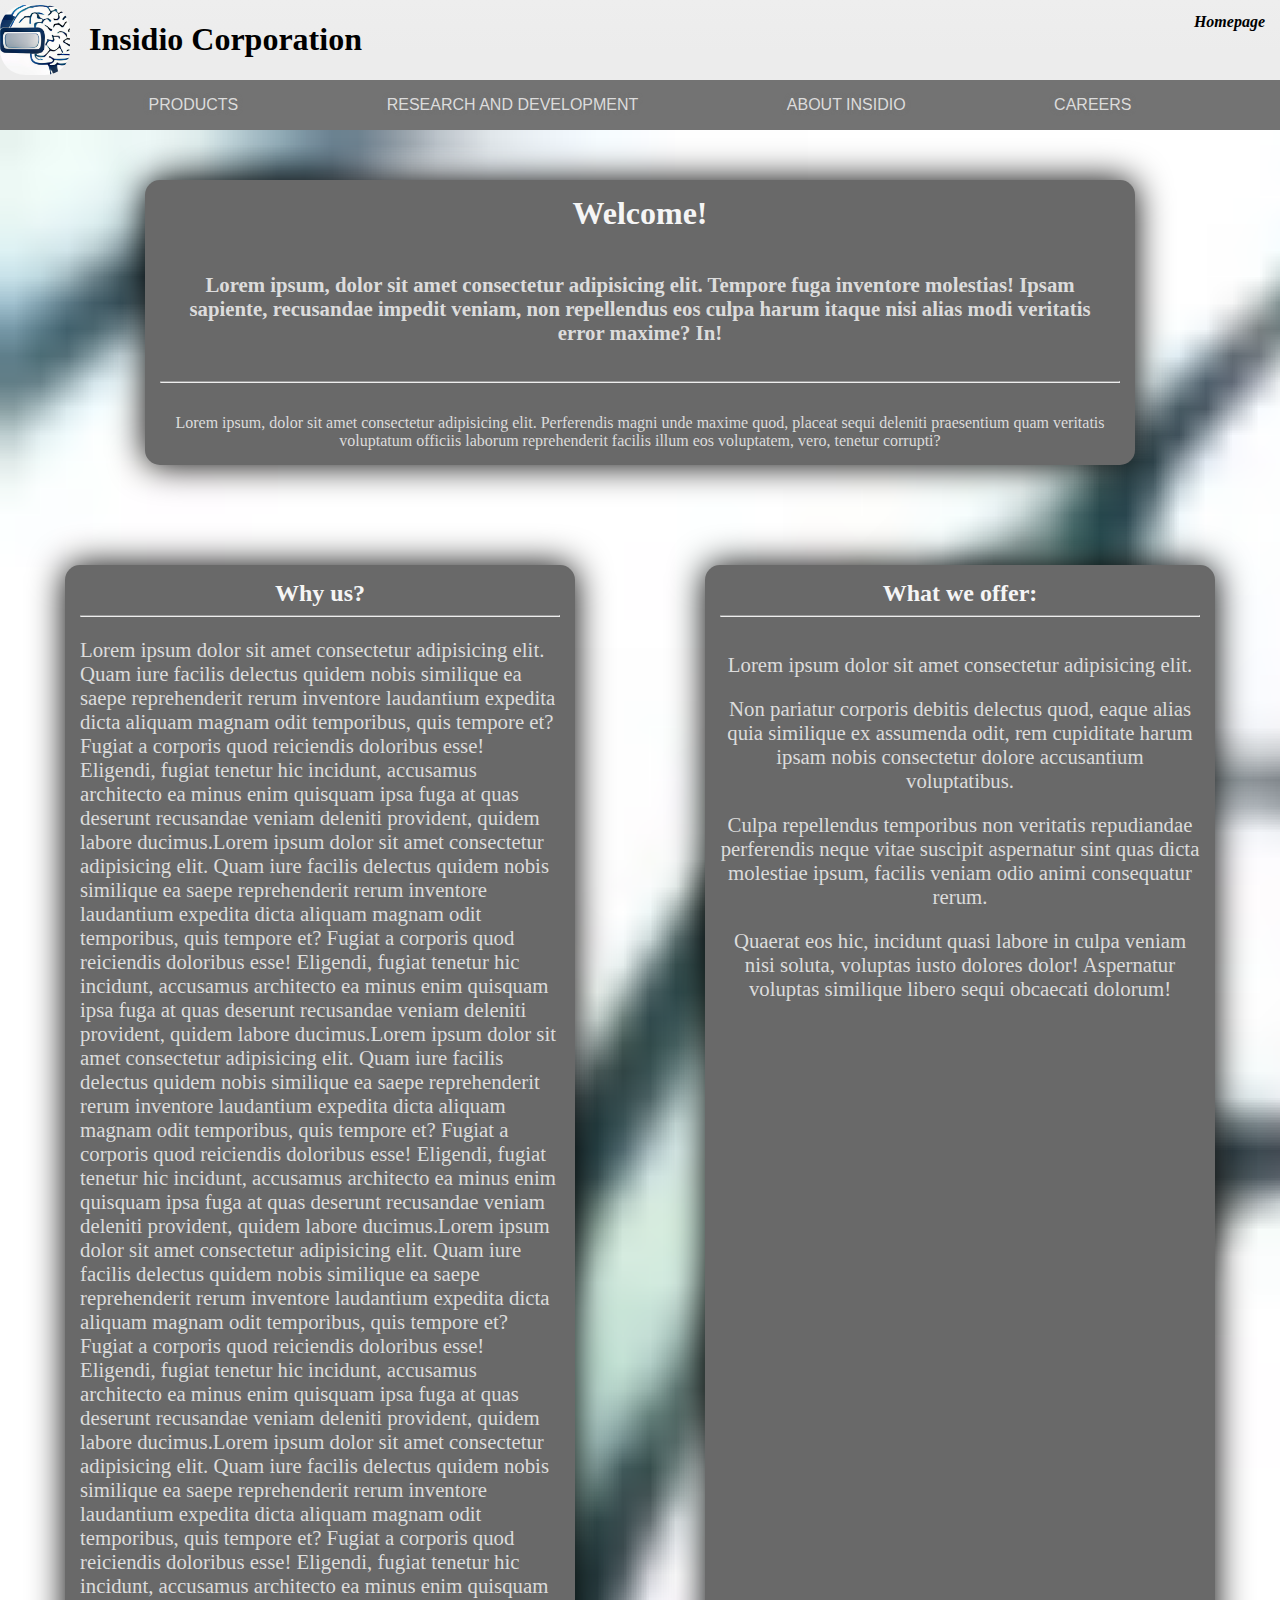
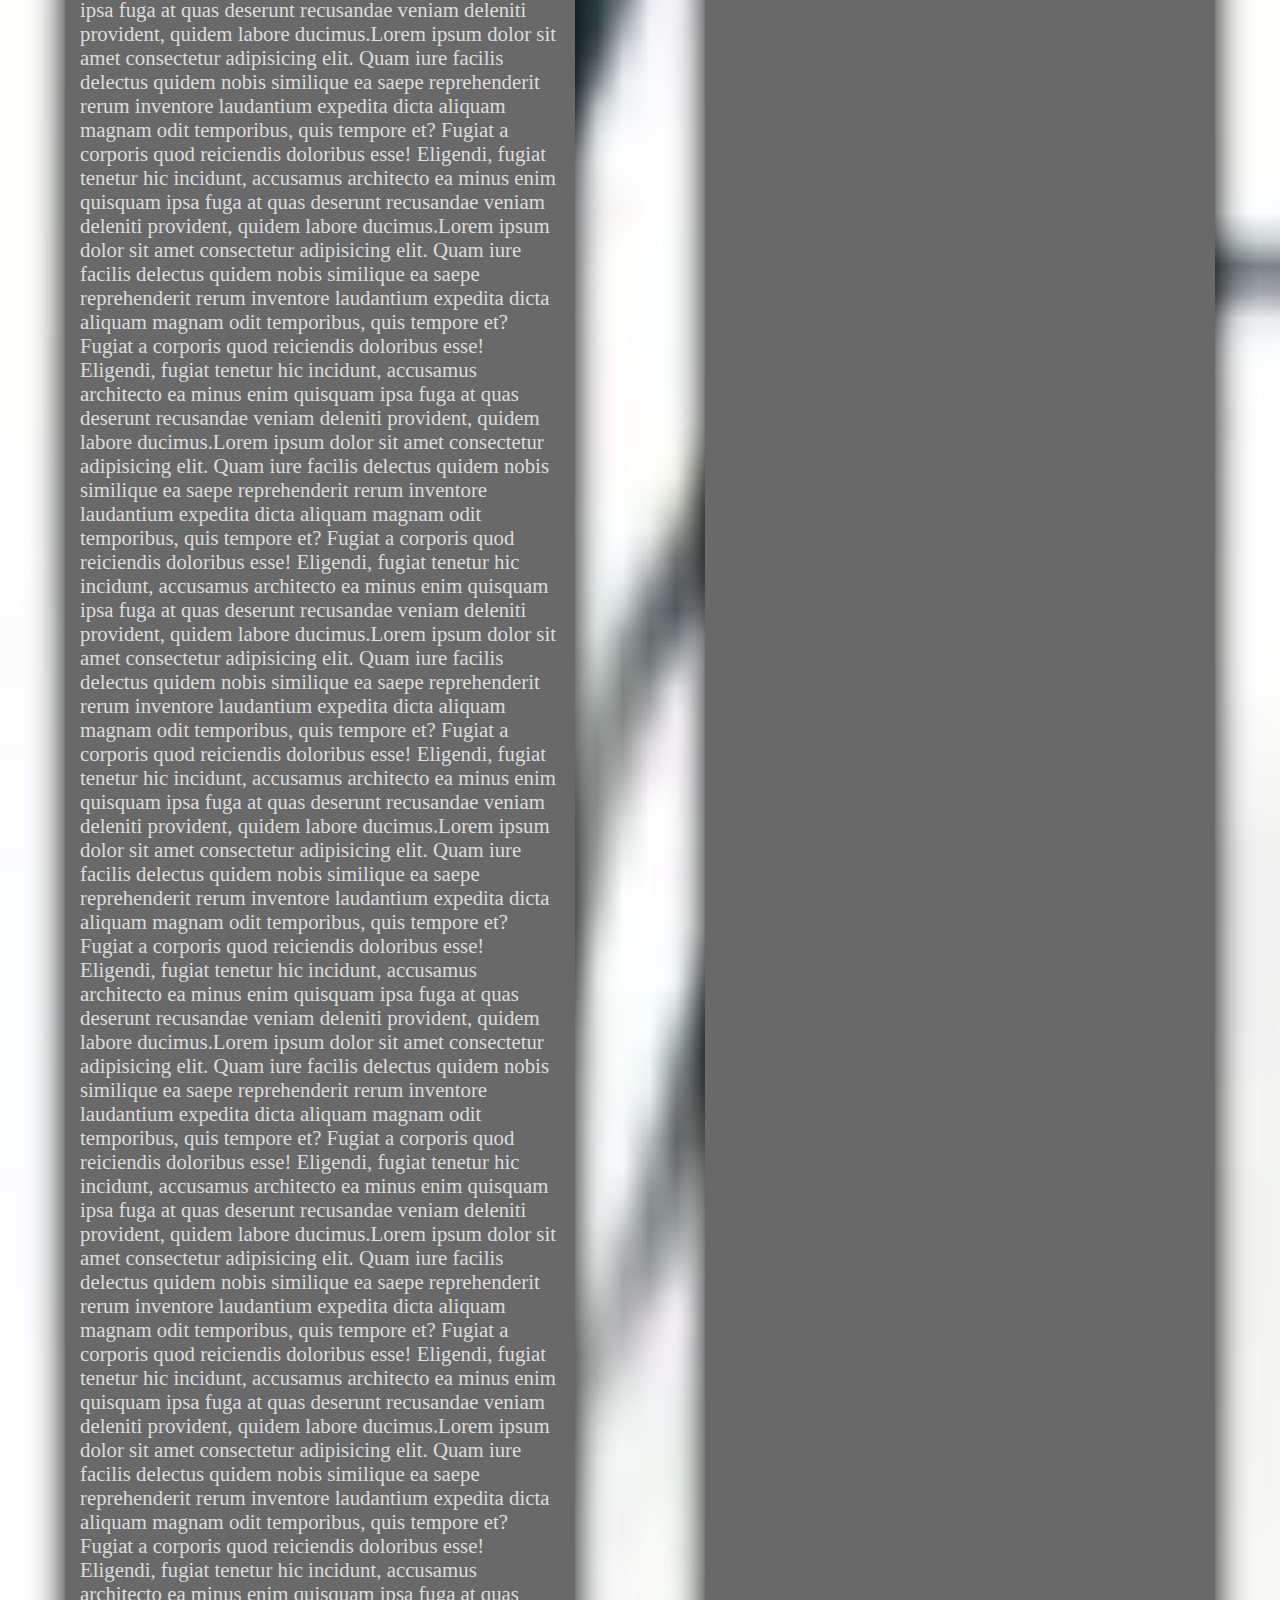
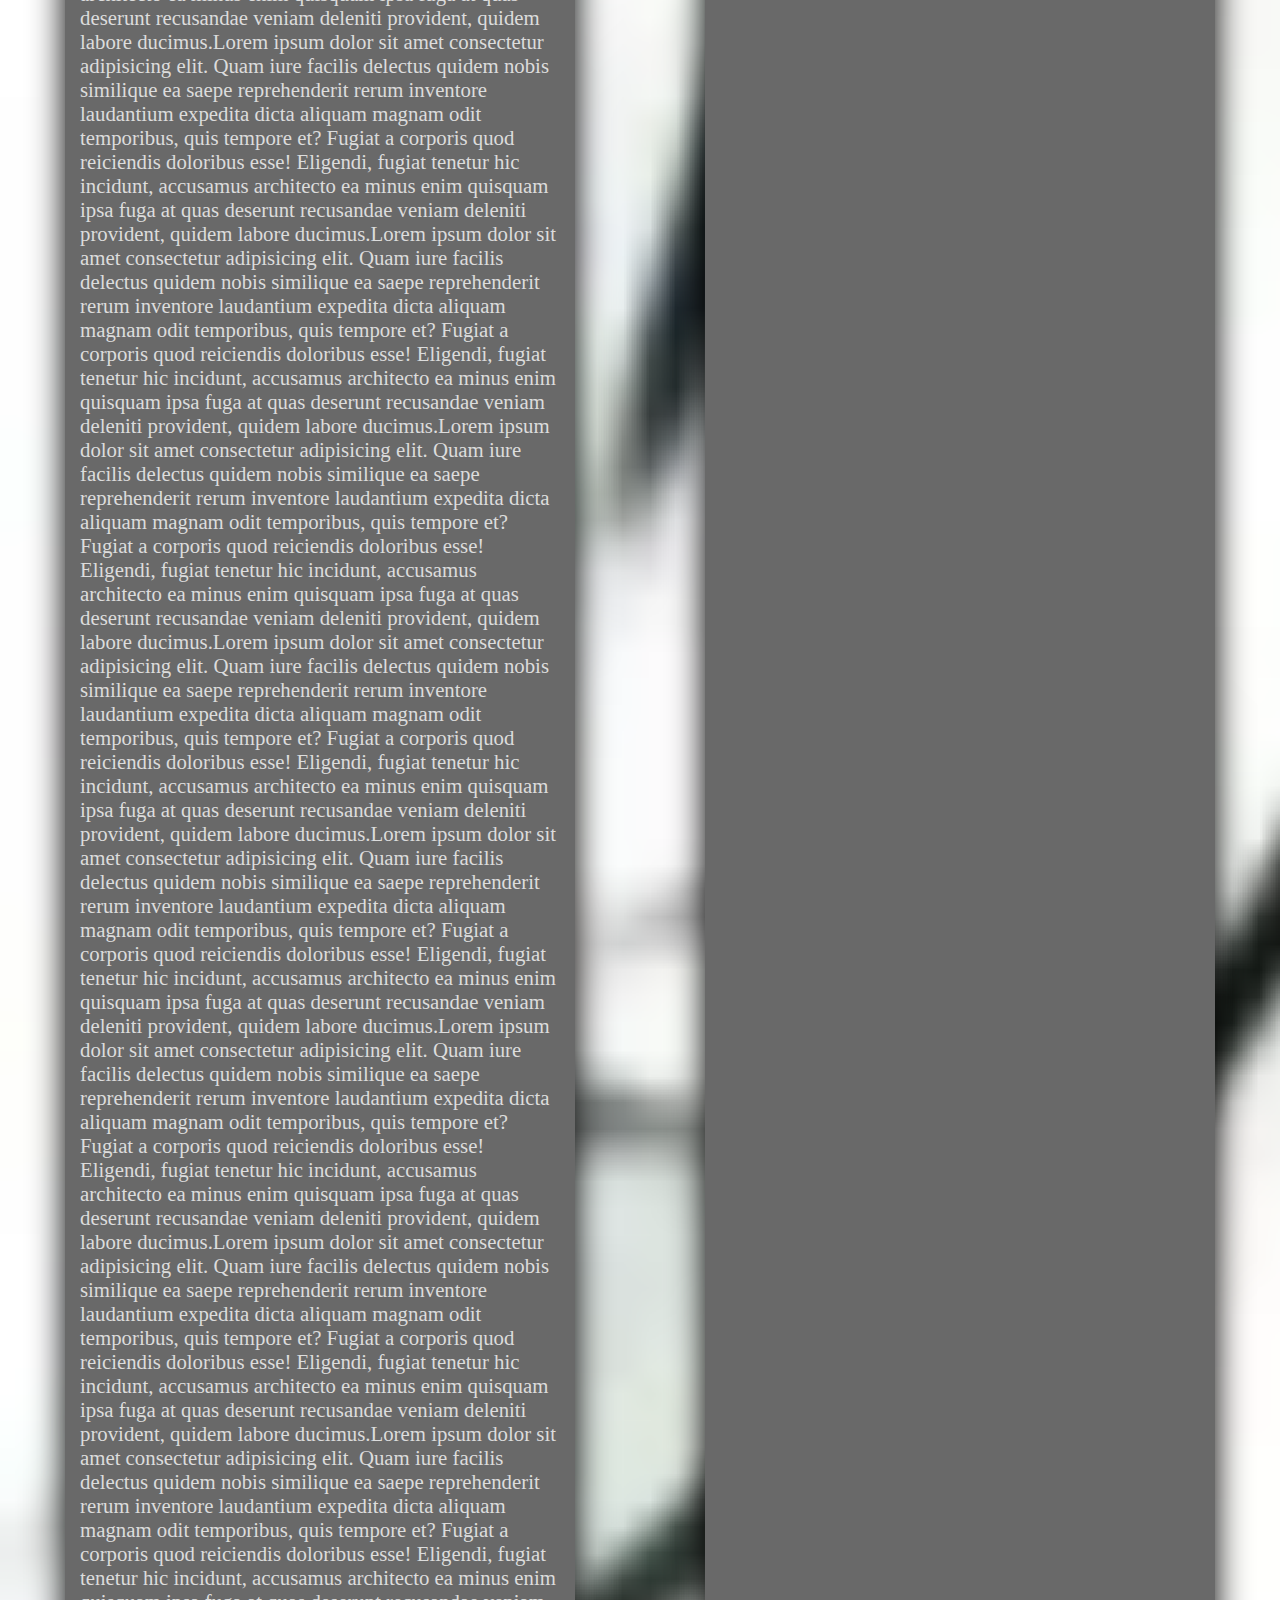
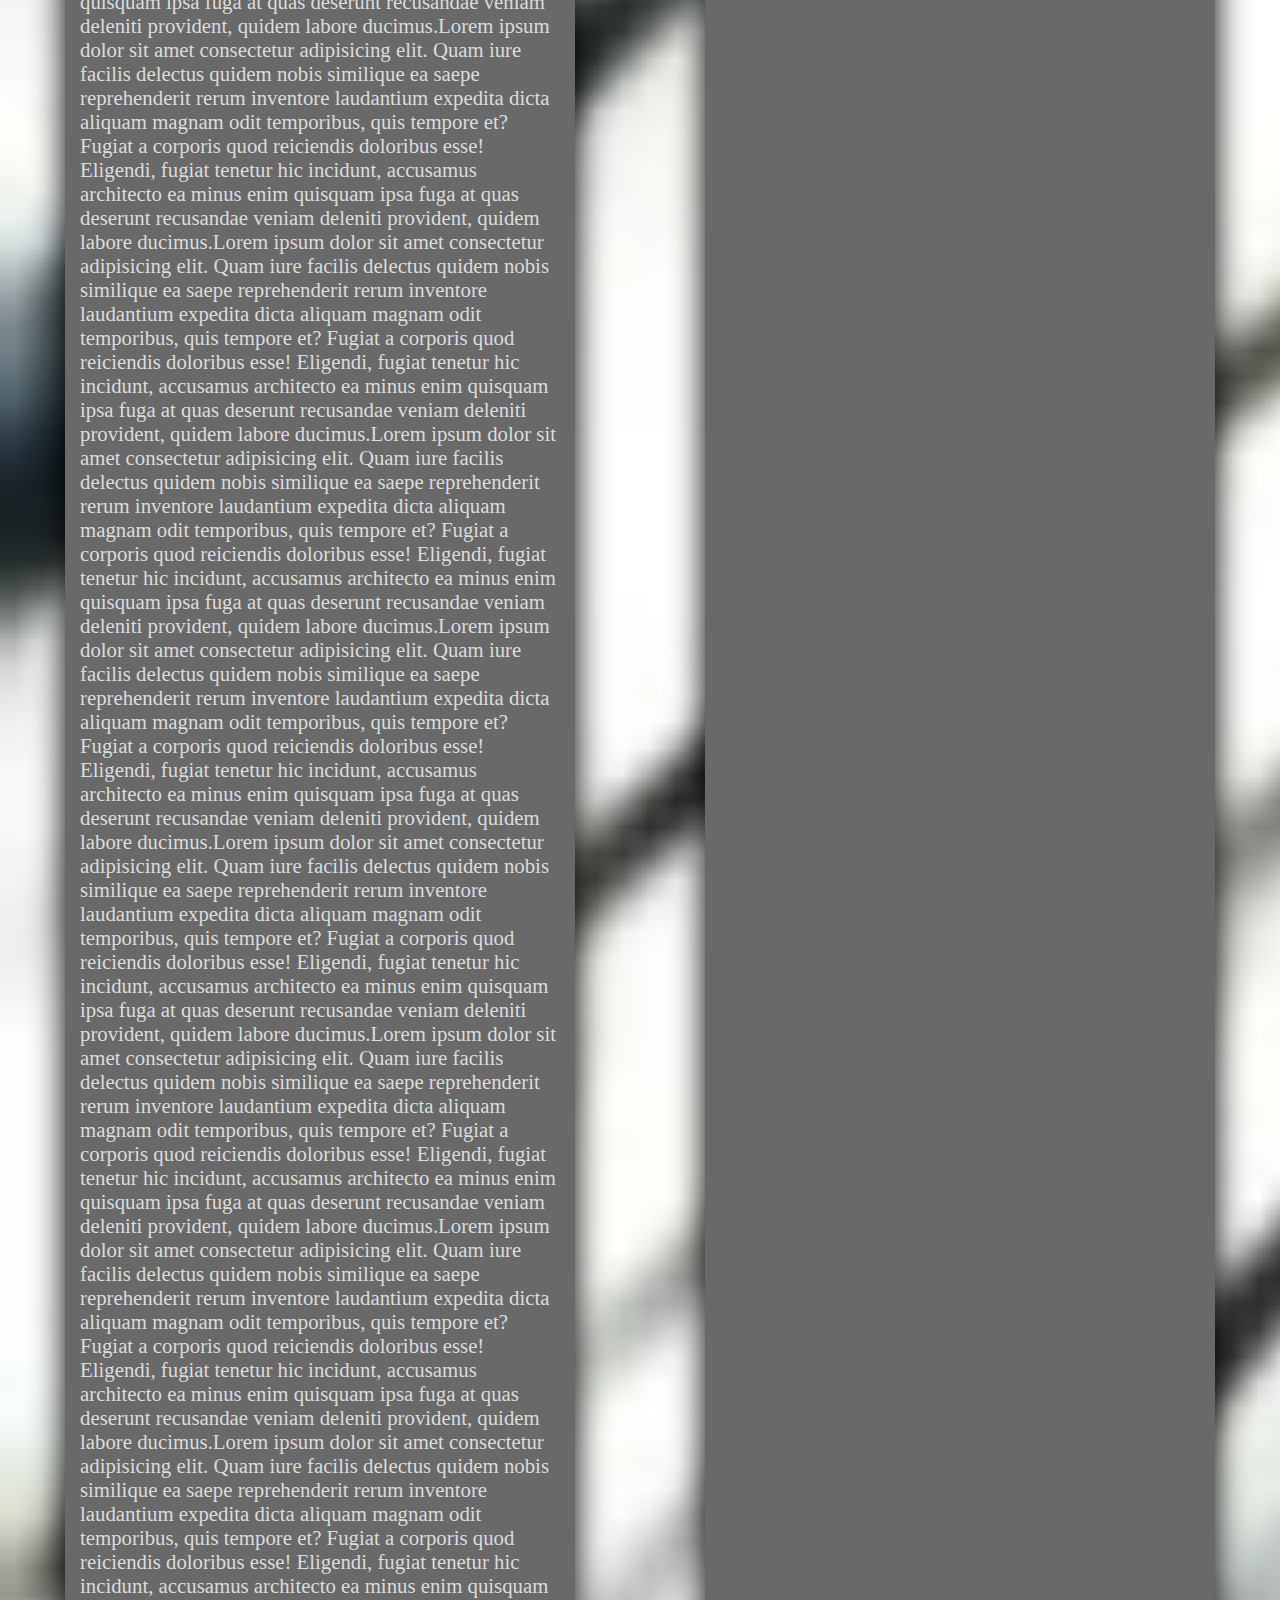
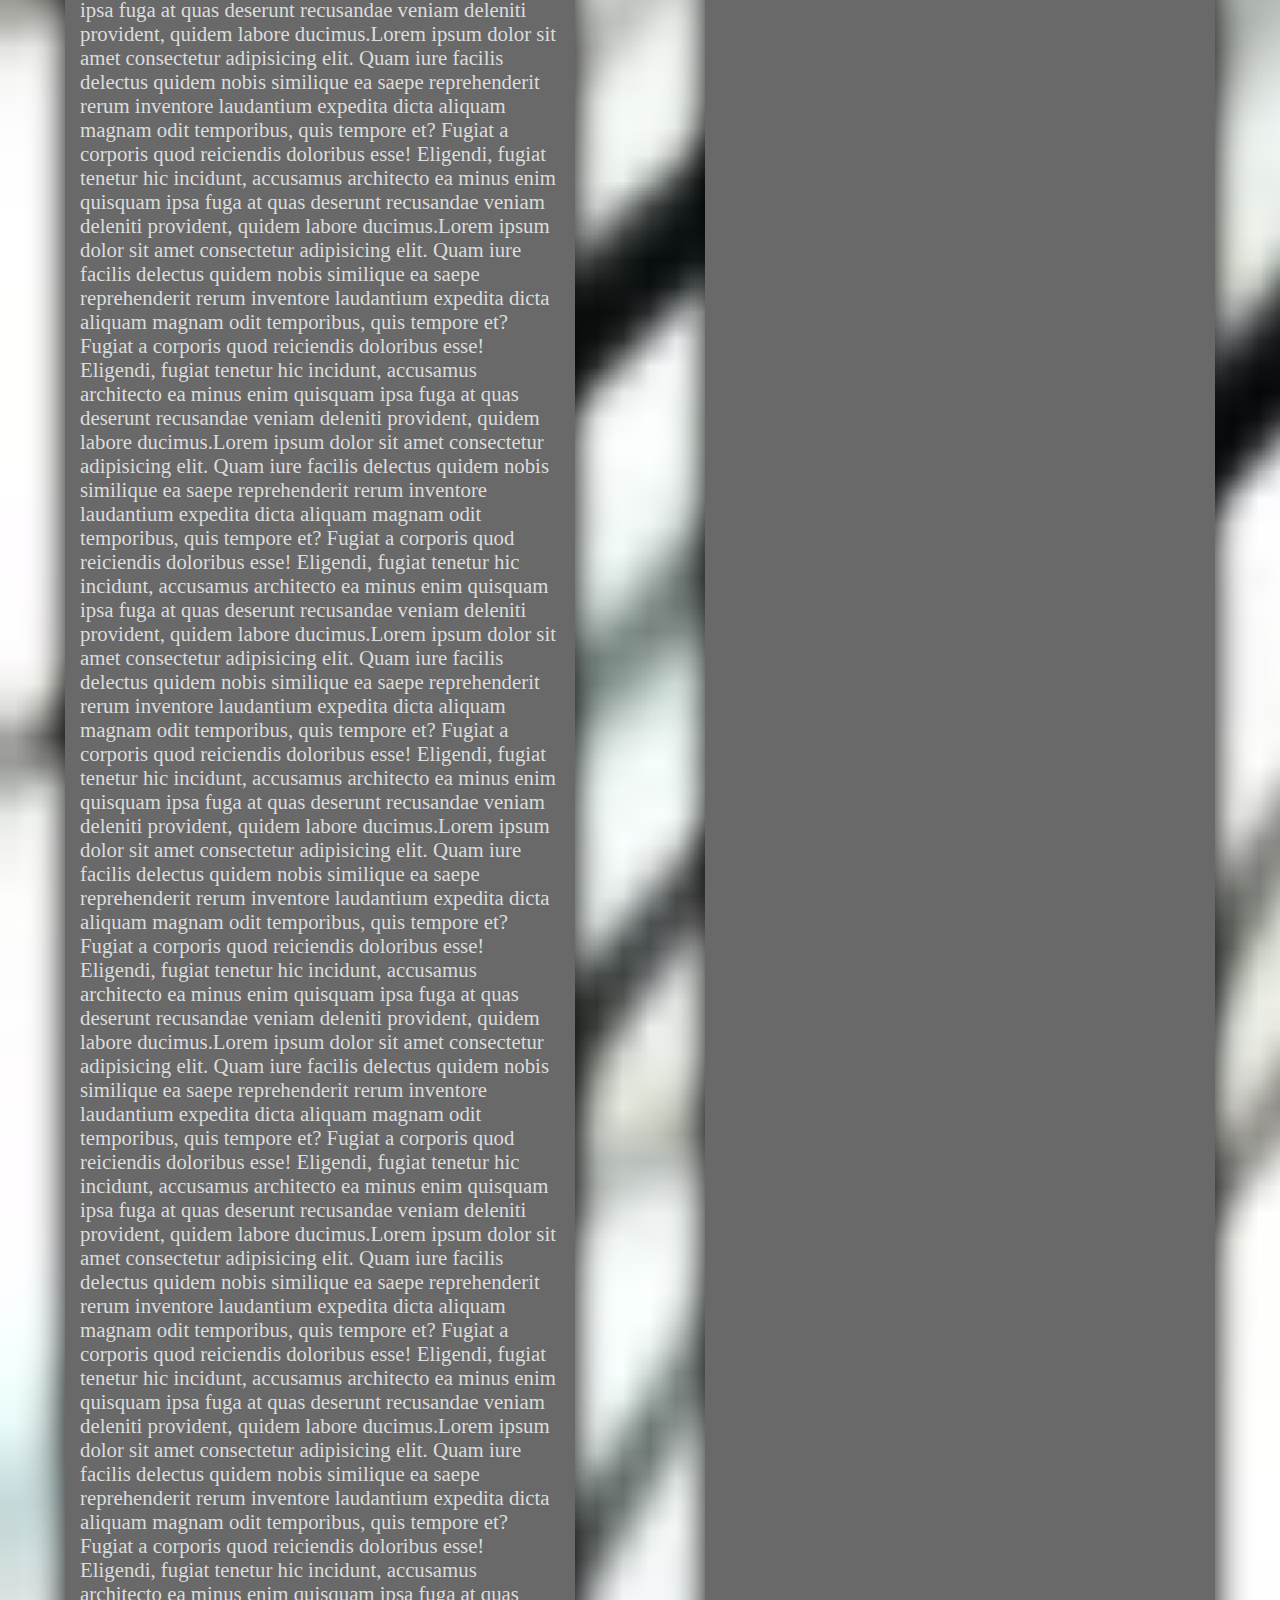
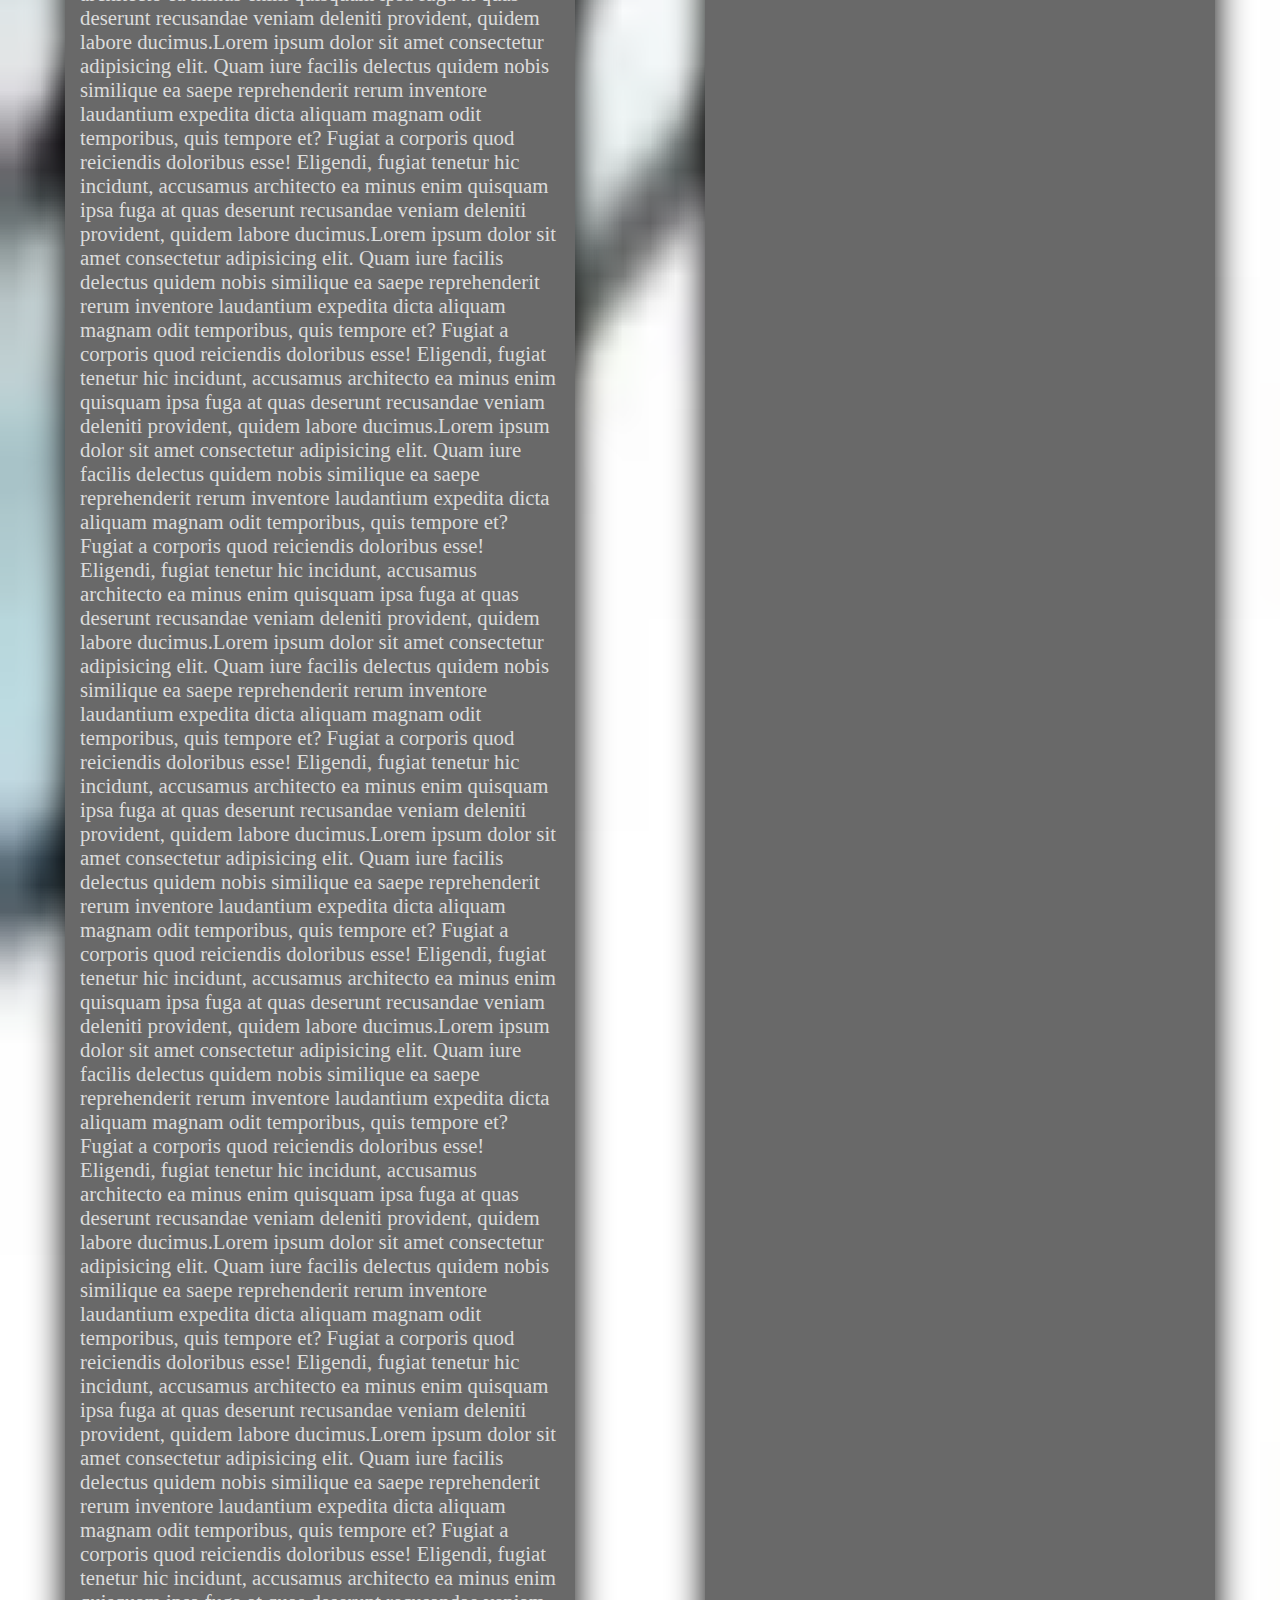
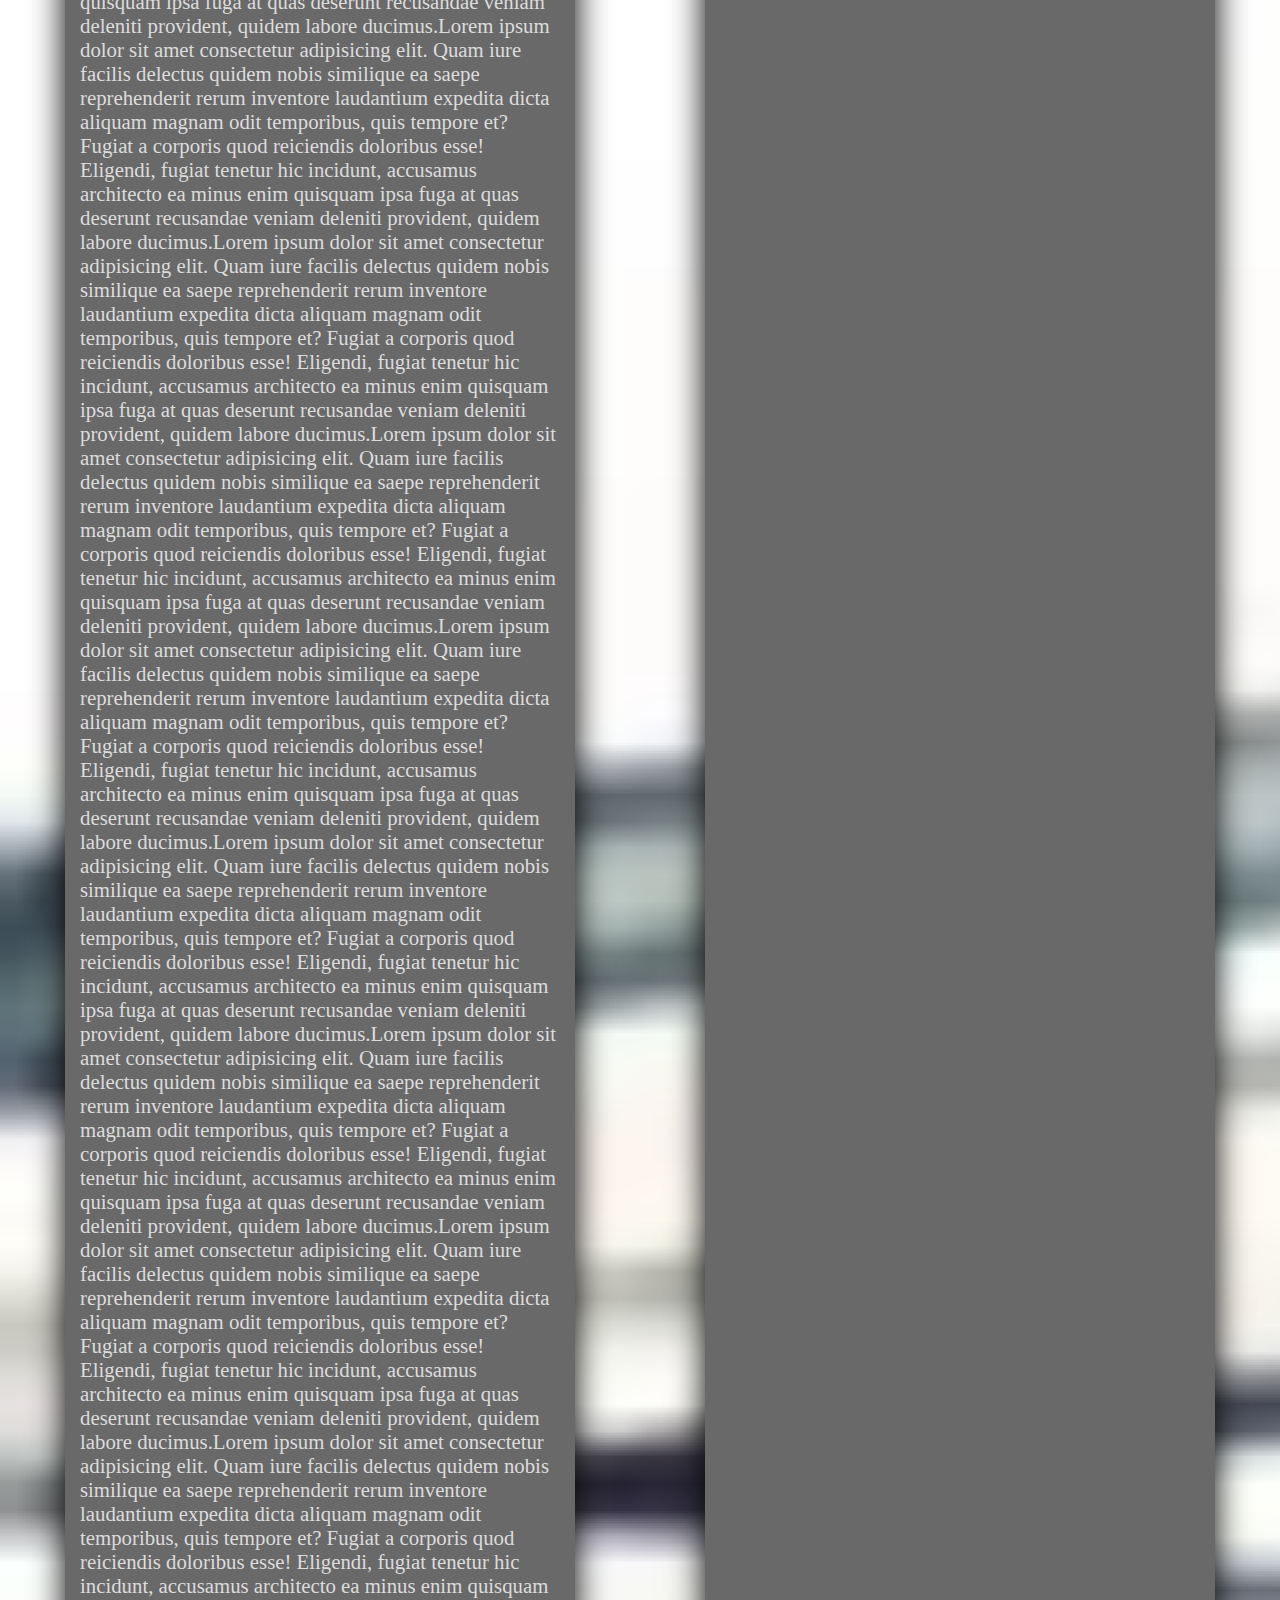
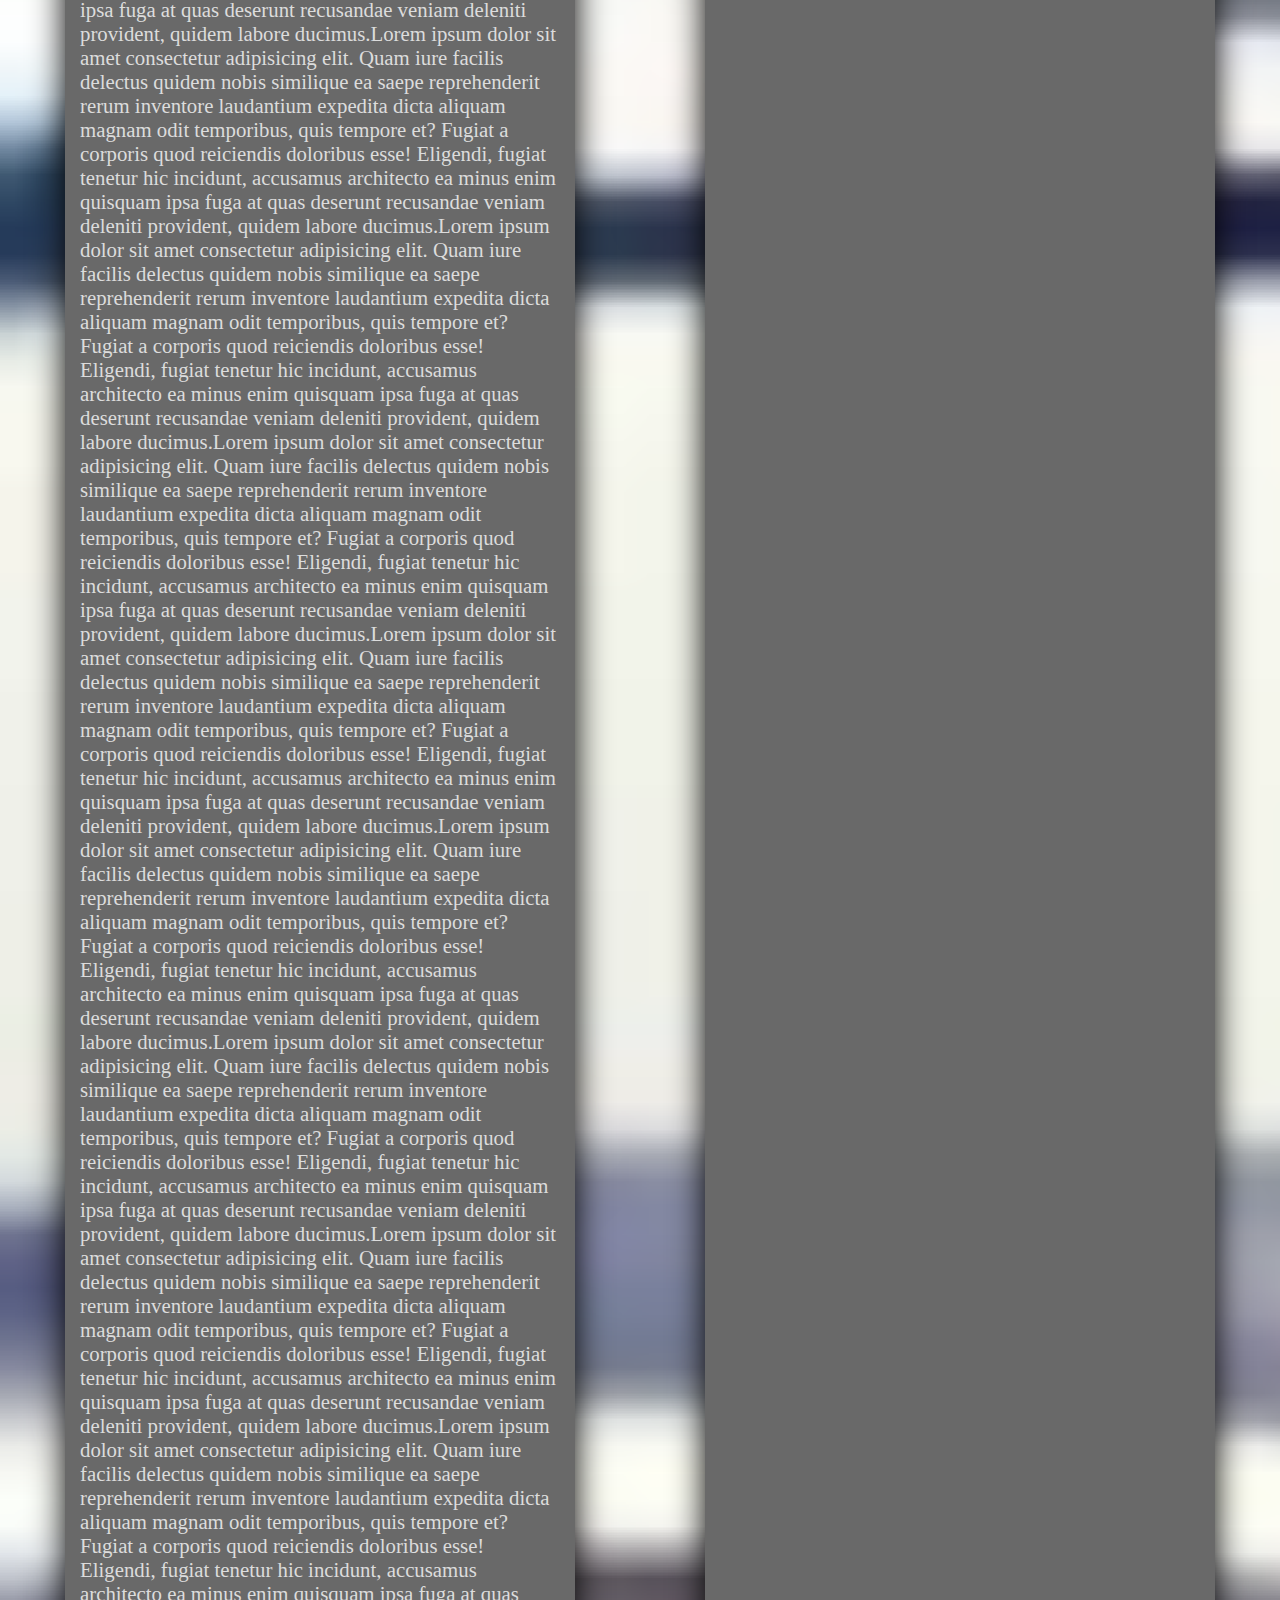
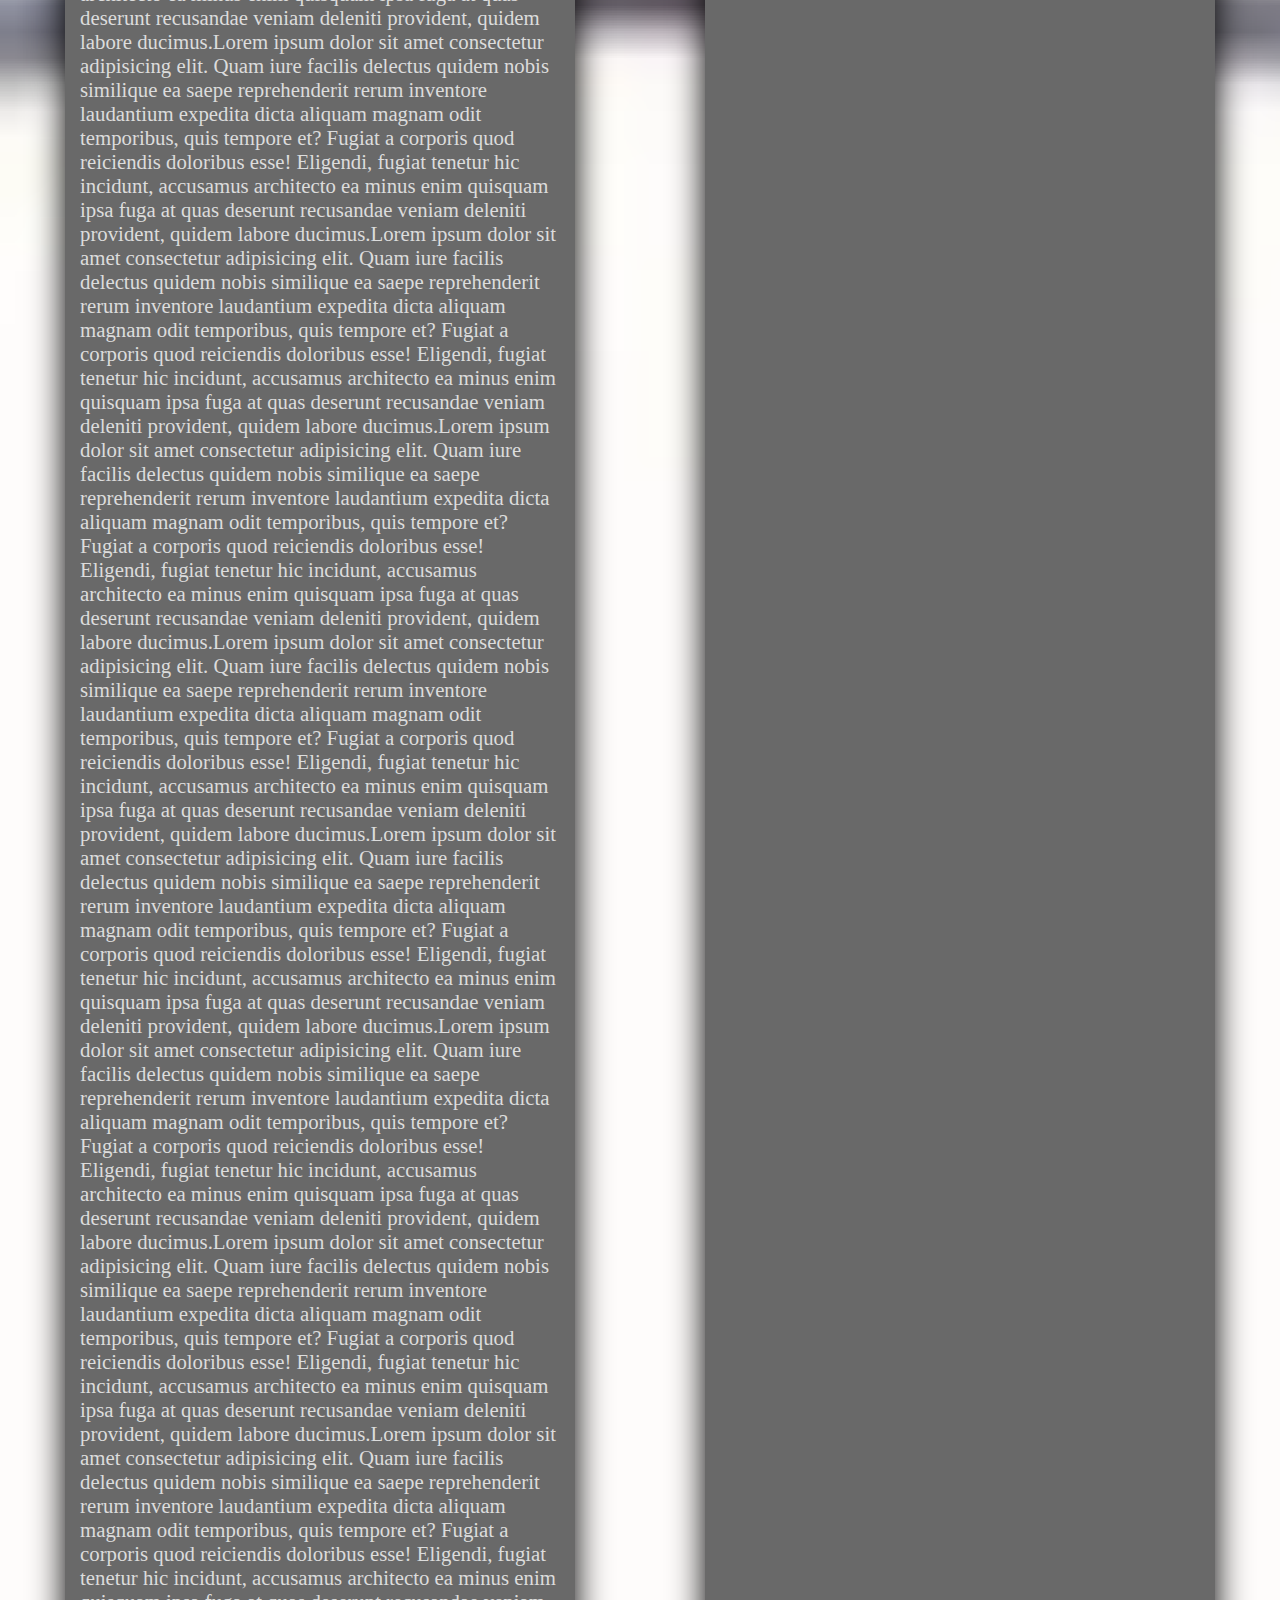
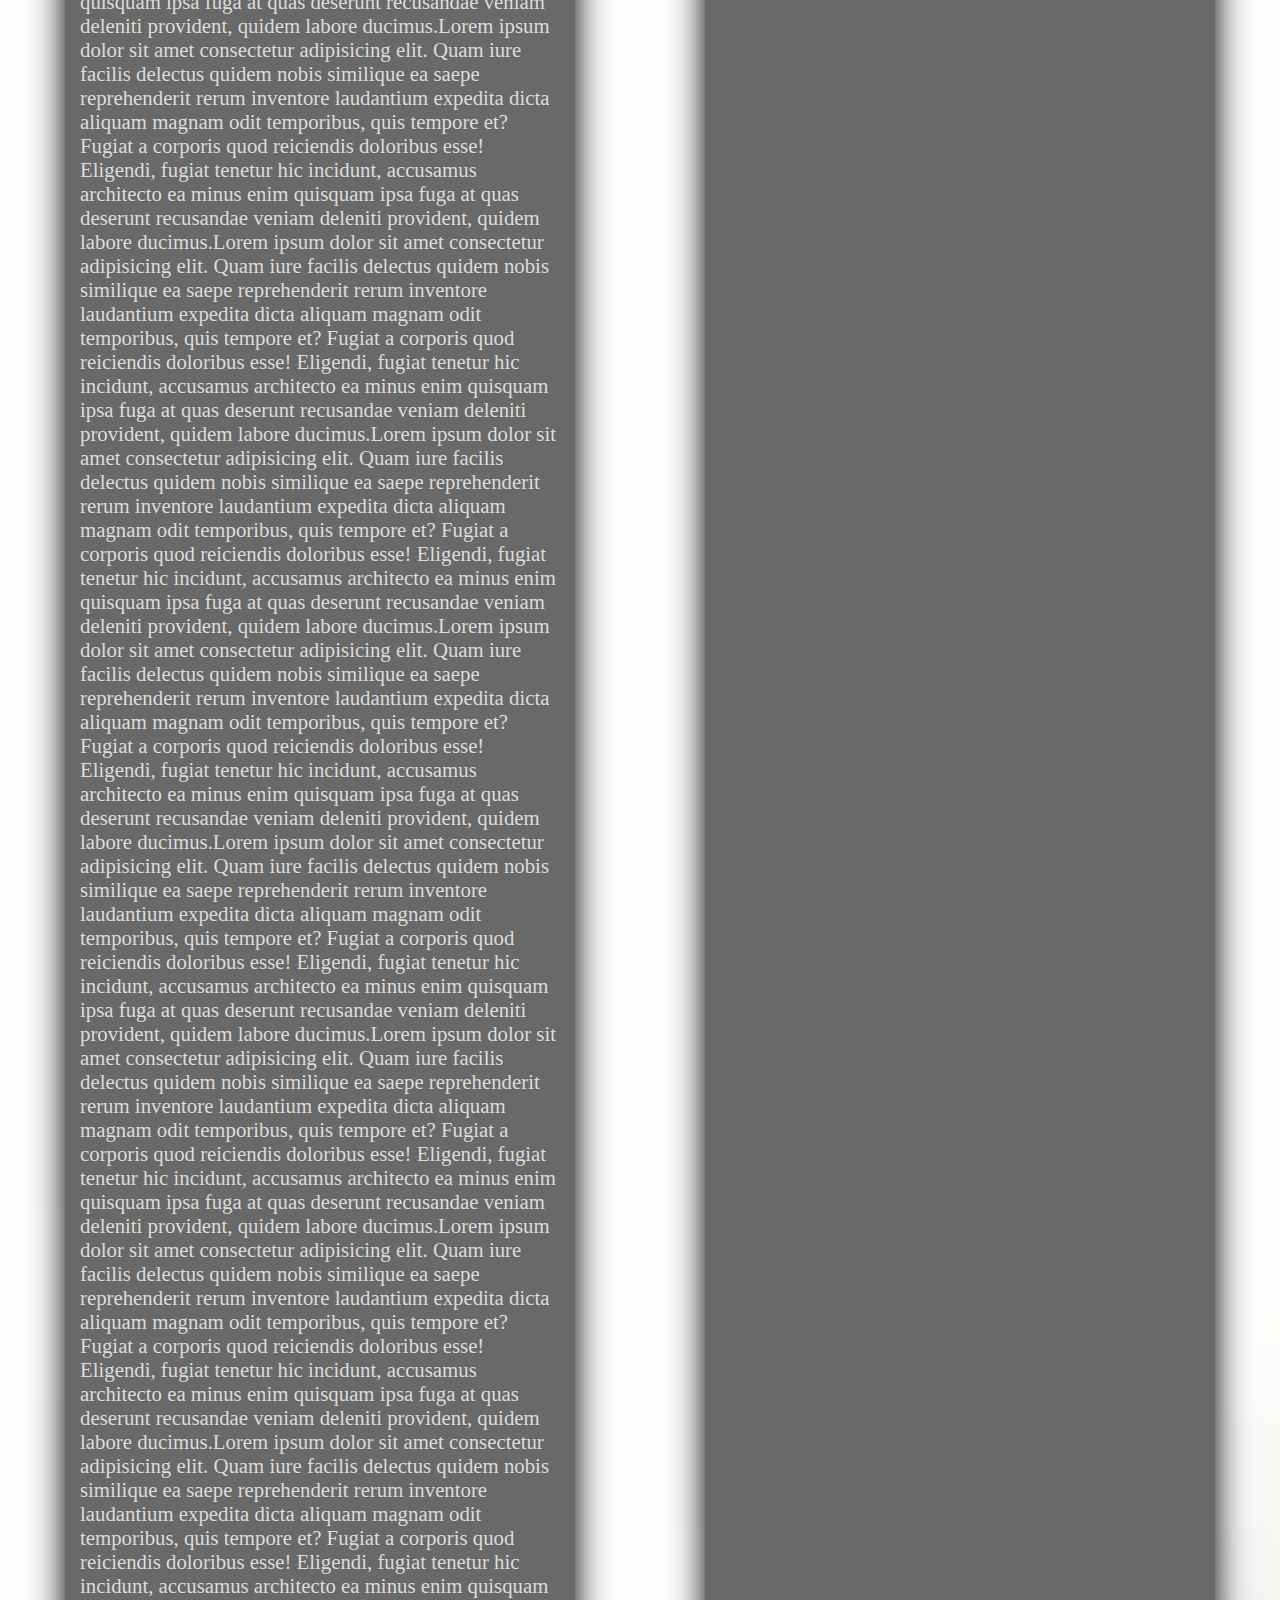
<file: index.html>
<!DOCTYPE html>
<html lang="en">
<head>
    <meta charset="UTF-8">
    <meta http-equiv="X-UA-Compatible" content="IE=edge">
    <meta name="viewport" content="width=device-width, initial-scale=1.0">
    <link rel="stylesheet" href="./css/style.css">
    <link rel="stylesheet" href="./css/resp.css">
    <title>Insidio - Homepage</title>
</head>
<body>
    <main>
        <header>
            <img src="./img/logo.png" alt="logo">
            <h1>Insidio Corporation</h1>
            <h2><em>Homepage</em></h2>
        </header>
        <nav>
            <ul>
                <li><a href="products.html">products</a></li>
                <li><a href="research.html">research and development</a></li>
                <li><a href="about.html">about insidio</a></li>
                <li><a href="career.html">careers</a></li>
            </ul>
        </nav>
        <article>
            <div class="image">
                <div class="intro">
                    <h2>Welcome!</h2>
                    <h3>Lorem ipsum, dolor sit amet consectetur adipisicing elit. Tempore fuga inventore molestias! Ipsam sapiente, recusandae impedit veniam, non repellendus eos culpa harum itaque nisi alias modi veritatis error maxime? In!</h3>
                    <hr>
                    <p>Lorem ipsum, dolor sit amet consectetur adipisicing elit. Perferendis magni unde maxime quod, placeat sequi deleniti praesentium quam veritatis voluptatum officiis laborum reprehenderit facilis illum eos voluptatem, vero, tenetur corrupti?</p>
                </div>
            </div>
            <div class="text1">
                 <h3>Why us?</h3>
                 <hr>
                 <p>Lorem ipsum dolor sit amet consectetur adipisicing elit. Quam iure facilis delectus quidem nobis similique ea saepe reprehenderit rerum inventore laudantium expedita dicta aliquam magnam odit temporibus, quis tempore et?
                 Fugiat a corporis quod reiciendis doloribus esse! Eligendi, fugiat tenetur hic incidunt, accusamus architecto ea minus enim quisquam ipsa fuga at quas deserunt recusandae veniam deleniti provident, quidem labore ducimus.Lorem ipsum dolor sit amet consectetur adipisicing elit. Quam iure facilis delectus quidem nobis similique ea saepe reprehenderit rerum inventore laudantium expedita dicta aliquam magnam odit temporibus, quis tempore et?
                 Fugiat a corporis quod reiciendis doloribus esse! Eligendi, fugiat tenetur hic incidunt, accusamus architecto ea minus enim quisquam ipsa fuga at quas deserunt recusandae veniam deleniti provident, quidem labore ducimus.Lorem ipsum dolor sit amet consectetur adipisicing elit. Quam iure facilis delectus quidem nobis similique ea saepe reprehenderit rerum inventore laudantium expedita dicta aliquam magnam odit temporibus, quis tempore et?
                 Fugiat a corporis quod reiciendis doloribus esse! Eligendi, fugiat tenetur hic incidunt, accusamus architecto ea minus enim quisquam ipsa fuga at quas deserunt recusandae veniam deleniti provident, quidem labore ducimus.Lorem ipsum dolor sit amet consectetur adipisicing elit. Quam iure facilis delectus quidem nobis similique ea saepe reprehenderit rerum inventore laudantium expedita dicta aliquam magnam odit temporibus, quis tempore et?
                 Fugiat a corporis quod reiciendis doloribus esse! Eligendi, fugiat tenetur hic incidunt, accusamus architecto ea minus enim quisquam ipsa fuga at quas deserunt recusandae veniam deleniti provident, quidem labore ducimus.Lorem ipsum dolor sit amet consectetur adipisicing elit. Quam iure facilis delectus quidem nobis similique ea saepe reprehenderit rerum inventore laudantium expedita dicta aliquam magnam odit temporibus, quis tempore et?
                 Fugiat a corporis quod reiciendis doloribus esse! Eligendi, fugiat tenetur hic incidunt, accusamus architecto ea minus enim quisquam ipsa fuga at quas deserunt recusandae veniam deleniti provident, quidem labore ducimus.Lorem ipsum dolor sit amet consectetur adipisicing elit. Quam iure facilis delectus quidem nobis similique ea saepe reprehenderit rerum inventore laudantium expedita dicta aliquam magnam odit temporibus, quis tempore et?
                 Fugiat a corporis quod reiciendis doloribus esse! Eligendi, fugiat tenetur hic incidunt, accusamus architecto ea minus enim quisquam ipsa fuga at quas deserunt recusandae veniam deleniti provident, quidem labore ducimus.Lorem ipsum dolor sit amet consectetur adipisicing elit. Quam iure facilis delectus quidem nobis similique ea saepe reprehenderit rerum inventore laudantium expedita dicta aliquam magnam odit temporibus, quis tempore et?
                 Fugiat a corporis quod reiciendis doloribus esse! Eligendi, fugiat tenetur hic incidunt, accusamus architecto ea minus enim quisquam ipsa fuga at quas deserunt recusandae veniam deleniti provident, quidem labore ducimus.Lorem ipsum dolor sit amet consectetur adipisicing elit. Quam iure facilis delectus quidem nobis similique ea saepe reprehenderit rerum inventore laudantium expedita dicta aliquam magnam odit temporibus, quis tempore et?
                 Fugiat a corporis quod reiciendis doloribus esse! Eligendi, fugiat tenetur hic incidunt, accusamus architecto ea minus enim quisquam ipsa fuga at quas deserunt recusandae veniam deleniti provident, quidem labore ducimus.Lorem ipsum dolor sit amet consectetur adipisicing elit. Quam iure facilis delectus quidem nobis similique ea saepe reprehenderit rerum inventore laudantium expedita dicta aliquam magnam odit temporibus, quis tempore et?
                 Fugiat a corporis quod reiciendis doloribus esse! Eligendi, fugiat tenetur hic incidunt, accusamus architecto ea minus enim quisquam ipsa fuga at quas deserunt recusandae veniam deleniti provident, quidem labore ducimus.Lorem ipsum dolor sit amet consectetur adipisicing elit. Quam iure facilis delectus quidem nobis similique ea saepe reprehenderit rerum inventore laudantium expedita dicta aliquam magnam odit temporibus, quis tempore et?
                 Fugiat a corporis quod reiciendis doloribus esse! Eligendi, fugiat tenetur hic incidunt, accusamus architecto ea minus enim quisquam ipsa fuga at quas deserunt recusandae veniam deleniti provident, quidem labore ducimus.Lorem ipsum dolor sit amet consectetur adipisicing elit. Quam iure facilis delectus quidem nobis similique ea saepe reprehenderit rerum inventore laudantium expedita dicta aliquam magnam odit temporibus, quis tempore et?
                 Fugiat a corporis quod reiciendis doloribus esse! Eligendi, fugiat tenetur hic incidunt, accusamus architecto ea minus enim quisquam ipsa fuga at quas deserunt recusandae veniam deleniti provident, quidem labore ducimus.Lorem ipsum dolor sit amet consectetur adipisicing elit. Quam iure facilis delectus quidem nobis similique ea saepe reprehenderit rerum inventore laudantium expedita dicta aliquam magnam odit temporibus, quis tempore et?
                 Fugiat a corporis quod reiciendis doloribus esse! Eligendi, fugiat tenetur hic incidunt, accusamus architecto ea minus enim quisquam ipsa fuga at quas deserunt recusandae veniam deleniti provident, quidem labore ducimus.Lorem ipsum dolor sit amet consectetur adipisicing elit. Quam iure facilis delectus quidem nobis similique ea saepe reprehenderit rerum inventore laudantium expedita dicta aliquam magnam odit temporibus, quis tempore et?
                 Fugiat a corporis quod reiciendis doloribus esse! Eligendi, fugiat tenetur hic incidunt, accusamus architecto ea minus enim quisquam ipsa fuga at quas deserunt recusandae veniam deleniti provident, quidem labore ducimus.Lorem ipsum dolor sit amet consectetur adipisicing elit. Quam iure facilis delectus quidem nobis similique ea saepe reprehenderit rerum inventore laudantium expedita dicta aliquam magnam odit temporibus, quis tempore et?
                 Fugiat a corporis quod reiciendis doloribus esse! Eligendi, fugiat tenetur hic incidunt, accusamus architecto ea minus enim quisquam ipsa fuga at quas deserunt recusandae veniam deleniti provident, quidem labore ducimus.Lorem ipsum dolor sit amet consectetur adipisicing elit. Quam iure facilis delectus quidem nobis similique ea saepe reprehenderit rerum inventore laudantium expedita dicta aliquam magnam odit temporibus, quis tempore et?
                 Fugiat a corporis quod reiciendis doloribus esse! Eligendi, fugiat tenetur hic incidunt, accusamus architecto ea minus enim quisquam ipsa fuga at quas deserunt recusandae veniam deleniti provident, quidem labore ducimus.Lorem ipsum dolor sit amet consectetur adipisicing elit. Quam iure facilis delectus quidem nobis similique ea saepe reprehenderit rerum inventore laudantium expedita dicta aliquam magnam odit temporibus, quis tempore et?
                 Fugiat a corporis quod reiciendis doloribus esse! Eligendi, fugiat tenetur hic incidunt, accusamus architecto ea minus enim quisquam ipsa fuga at quas deserunt recusandae veniam deleniti provident, quidem labore ducimus.Lorem ipsum dolor sit amet consectetur adipisicing elit. Quam iure facilis delectus quidem nobis similique ea saepe reprehenderit rerum inventore laudantium expedita dicta aliquam magnam odit temporibus, quis tempore et?
                 Fugiat a corporis quod reiciendis doloribus esse! Eligendi, fugiat tenetur hic incidunt, accusamus architecto ea minus enim quisquam ipsa fuga at quas deserunt recusandae veniam deleniti provident, quidem labore ducimus.Lorem ipsum dolor sit amet consectetur adipisicing elit. Quam iure facilis delectus quidem nobis similique ea saepe reprehenderit rerum inventore laudantium expedita dicta aliquam magnam odit temporibus, quis tempore et?
                 Fugiat a corporis quod reiciendis doloribus esse! Eligendi, fugiat tenetur hic incidunt, accusamus architecto ea minus enim quisquam ipsa fuga at quas deserunt recusandae veniam deleniti provident, quidem labore ducimus.Lorem ipsum dolor sit amet consectetur adipisicing elit. Quam iure facilis delectus quidem nobis similique ea saepe reprehenderit rerum inventore laudantium expedita dicta aliquam magnam odit temporibus, quis tempore et?
                 Fugiat a corporis quod reiciendis doloribus esse! Eligendi, fugiat tenetur hic incidunt, accusamus architecto ea minus enim quisquam ipsa fuga at quas deserunt recusandae veniam deleniti provident, quidem labore ducimus.Lorem ipsum dolor sit amet consectetur adipisicing elit. Quam iure facilis delectus quidem nobis similique ea saepe reprehenderit rerum inventore laudantium expedita dicta aliquam magnam odit temporibus, quis tempore et?
                 Fugiat a corporis quod reiciendis doloribus esse! Eligendi, fugiat tenetur hic incidunt, accusamus architecto ea minus enim quisquam ipsa fuga at quas deserunt recusandae veniam deleniti provident, quidem labore ducimus.Lorem ipsum dolor sit amet consectetur adipisicing elit. Quam iure facilis delectus quidem nobis similique ea saepe reprehenderit rerum inventore laudantium expedita dicta aliquam magnam odit temporibus, quis tempore et?
                 Fugiat a corporis quod reiciendis doloribus esse! Eligendi, fugiat tenetur hic incidunt, accusamus architecto ea minus enim quisquam ipsa fuga at quas deserunt recusandae veniam deleniti provident, quidem labore ducimus.Lorem ipsum dolor sit amet consectetur adipisicing elit. Quam iure facilis delectus quidem nobis similique ea saepe reprehenderit rerum inventore laudantium expedita dicta aliquam magnam odit temporibus, quis tempore et?
                 Fugiat a corporis quod reiciendis doloribus esse! Eligendi, fugiat tenetur hic incidunt, accusamus architecto ea minus enim quisquam ipsa fuga at quas deserunt recusandae veniam deleniti provident, quidem labore ducimus.Lorem ipsum dolor sit amet consectetur adipisicing elit. Quam iure facilis delectus quidem nobis similique ea saepe reprehenderit rerum inventore laudantium expedita dicta aliquam magnam odit temporibus, quis tempore et?
                 Fugiat a corporis quod reiciendis doloribus esse! Eligendi, fugiat tenetur hic incidunt, accusamus architecto ea minus enim quisquam ipsa fuga at quas deserunt recusandae veniam deleniti provident, quidem labore ducimus.Lorem ipsum dolor sit amet consectetur adipisicing elit. Quam iure facilis delectus quidem nobis similique ea saepe reprehenderit rerum inventore laudantium expedita dicta aliquam magnam odit temporibus, quis tempore et?
                 Fugiat a corporis quod reiciendis doloribus esse! Eligendi, fugiat tenetur hic incidunt, accusamus architecto ea minus enim quisquam ipsa fuga at quas deserunt recusandae veniam deleniti provident, quidem labore ducimus.Lorem ipsum dolor sit amet consectetur adipisicing elit. Quam iure facilis delectus quidem nobis similique ea saepe reprehenderit rerum inventore laudantium expedita dicta aliquam magnam odit temporibus, quis tempore et?
                 Fugiat a corporis quod reiciendis doloribus esse! Eligendi, fugiat tenetur hic incidunt, accusamus architecto ea minus enim quisquam ipsa fuga at quas deserunt recusandae veniam deleniti provident, quidem labore ducimus.Lorem ipsum dolor sit amet consectetur adipisicing elit. Quam iure facilis delectus quidem nobis similique ea saepe reprehenderit rerum inventore laudantium expedita dicta aliquam magnam odit temporibus, quis tempore et?
                 Fugiat a corporis quod reiciendis doloribus esse! Eligendi, fugiat tenetur hic incidunt, accusamus architecto ea minus enim quisquam ipsa fuga at quas deserunt recusandae veniam deleniti provident, quidem labore ducimus.Lorem ipsum dolor sit amet consectetur adipisicing elit. Quam iure facilis delectus quidem nobis similique ea saepe reprehenderit rerum inventore laudantium expedita dicta aliquam magnam odit temporibus, quis tempore et?
                 Fugiat a corporis quod reiciendis doloribus esse! Eligendi, fugiat tenetur hic incidunt, accusamus architecto ea minus enim quisquam ipsa fuga at quas deserunt recusandae veniam deleniti provident, quidem labore ducimus.Lorem ipsum dolor sit amet consectetur adipisicing elit. Quam iure facilis delectus quidem nobis similique ea saepe reprehenderit rerum inventore laudantium expedita dicta aliquam magnam odit temporibus, quis tempore et?
                 Fugiat a corporis quod reiciendis doloribus esse! Eligendi, fugiat tenetur hic incidunt, accusamus architecto ea minus enim quisquam ipsa fuga at quas deserunt recusandae veniam deleniti provident, quidem labore ducimus.Lorem ipsum dolor sit amet consectetur adipisicing elit. Quam iure facilis delectus quidem nobis similique ea saepe reprehenderit rerum inventore laudantium expedita dicta aliquam magnam odit temporibus, quis tempore et?
                 Fugiat a corporis quod reiciendis doloribus esse! Eligendi, fugiat tenetur hic incidunt, accusamus architecto ea minus enim quisquam ipsa fuga at quas deserunt recusandae veniam deleniti provident, quidem labore ducimus.Lorem ipsum dolor sit amet consectetur adipisicing elit. Quam iure facilis delectus quidem nobis similique ea saepe reprehenderit rerum inventore laudantium expedita dicta aliquam magnam odit temporibus, quis tempore et?
                 Fugiat a corporis quod reiciendis doloribus esse! Eligendi, fugiat tenetur hic incidunt, accusamus architecto ea minus enim quisquam ipsa fuga at quas deserunt recusandae veniam deleniti provident, quidem labore ducimus.Lorem ipsum dolor sit amet consectetur adipisicing elit. Quam iure facilis delectus quidem nobis similique ea saepe reprehenderit rerum inventore laudantium expedita dicta aliquam magnam odit temporibus, quis tempore et?
                 Fugiat a corporis quod reiciendis doloribus esse! Eligendi, fugiat tenetur hic incidunt, accusamus architecto ea minus enim quisquam ipsa fuga at quas deserunt recusandae veniam deleniti provident, quidem labore ducimus.Lorem ipsum dolor sit amet consectetur adipisicing elit. Quam iure facilis delectus quidem nobis similique ea saepe reprehenderit rerum inventore laudantium expedita dicta aliquam magnam odit temporibus, quis tempore et?
                 Fugiat a corporis quod reiciendis doloribus esse! Eligendi, fugiat tenetur hic incidunt, accusamus architecto ea minus enim quisquam ipsa fuga at quas deserunt recusandae veniam deleniti provident, quidem labore ducimus.Lorem ipsum dolor sit amet consectetur adipisicing elit. Quam iure facilis delectus quidem nobis similique ea saepe reprehenderit rerum inventore laudantium expedita dicta aliquam magnam odit temporibus, quis tempore et?
                 Fugiat a corporis quod reiciendis doloribus esse! Eligendi, fugiat tenetur hic incidunt, accusamus architecto ea minus enim quisquam ipsa fuga at quas deserunt recusandae veniam deleniti provident, quidem labore ducimus.Lorem ipsum dolor sit amet consectetur adipisicing elit. Quam iure facilis delectus quidem nobis similique ea saepe reprehenderit rerum inventore laudantium expedita dicta aliquam magnam odit temporibus, quis tempore et?
                 Fugiat a corporis quod reiciendis doloribus esse! Eligendi, fugiat tenetur hic incidunt, accusamus architecto ea minus enim quisquam ipsa fuga at quas deserunt recusandae veniam deleniti provident, quidem labore ducimus.Lorem ipsum dolor sit amet consectetur adipisicing elit. Quam iure facilis delectus quidem nobis similique ea saepe reprehenderit rerum inventore laudantium expedita dicta aliquam magnam odit temporibus, quis tempore et?
                 Fugiat a corporis quod reiciendis doloribus esse! Eligendi, fugiat tenetur hic incidunt, accusamus architecto ea minus enim quisquam ipsa fuga at quas deserunt recusandae veniam deleniti provident, quidem labore ducimus.Lorem ipsum dolor sit amet consectetur adipisicing elit. Quam iure facilis delectus quidem nobis similique ea saepe reprehenderit rerum inventore laudantium expedita dicta aliquam magnam odit temporibus, quis tempore et?
                 Fugiat a corporis quod reiciendis doloribus esse! Eligendi, fugiat tenetur hic incidunt, accusamus architecto ea minus enim quisquam ipsa fuga at quas deserunt recusandae veniam deleniti provident, quidem labore ducimus.Lorem ipsum dolor sit amet consectetur adipisicing elit. Quam iure facilis delectus quidem nobis similique ea saepe reprehenderit rerum inventore laudantium expedita dicta aliquam magnam odit temporibus, quis tempore et?
                 Fugiat a corporis quod reiciendis doloribus esse! Eligendi, fugiat tenetur hic incidunt, accusamus architecto ea minus enim quisquam ipsa fuga at quas deserunt recusandae veniam deleniti provident, quidem labore ducimus.Lorem ipsum dolor sit amet consectetur adipisicing elit. Quam iure facilis delectus quidem nobis similique ea saepe reprehenderit rerum inventore laudantium expedita dicta aliquam magnam odit temporibus, quis tempore et?
                 Fugiat a corporis quod reiciendis doloribus esse! Eligendi, fugiat tenetur hic incidunt, accusamus architecto ea minus enim quisquam ipsa fuga at quas deserunt recusandae veniam deleniti provident, quidem labore ducimus.Lorem ipsum dolor sit amet consectetur adipisicing elit. Quam iure facilis delectus quidem nobis similique ea saepe reprehenderit rerum inventore laudantium expedita dicta aliquam magnam odit temporibus, quis tempore et?
                 Fugiat a corporis quod reiciendis doloribus esse! Eligendi, fugiat tenetur hic incidunt, accusamus architecto ea minus enim quisquam ipsa fuga at quas deserunt recusandae veniam deleniti provident, quidem labore ducimus.Lorem ipsum dolor sit amet consectetur adipisicing elit. Quam iure facilis delectus quidem nobis similique ea saepe reprehenderit rerum inventore laudantium expedita dicta aliquam magnam odit temporibus, quis tempore et?
                 Fugiat a corporis quod reiciendis doloribus esse! Eligendi, fugiat tenetur hic incidunt, accusamus architecto ea minus enim quisquam ipsa fuga at quas deserunt recusandae veniam deleniti provident, quidem labore ducimus.Lorem ipsum dolor sit amet consectetur adipisicing elit. Quam iure facilis delectus quidem nobis similique ea saepe reprehenderit rerum inventore laudantium expedita dicta aliquam magnam odit temporibus, quis tempore et?
                 Fugiat a corporis quod reiciendis doloribus esse! Eligendi, fugiat tenetur hic incidunt, accusamus architecto ea minus enim quisquam ipsa fuga at quas deserunt recusandae veniam deleniti provident, quidem labore ducimus.Lorem ipsum dolor sit amet consectetur adipisicing elit. Quam iure facilis delectus quidem nobis similique ea saepe reprehenderit rerum inventore laudantium expedita dicta aliquam magnam odit temporibus, quis tempore et?
                 Fugiat a corporis quod reiciendis doloribus esse! Eligendi, fugiat tenetur hic incidunt, accusamus architecto ea minus enim quisquam ipsa fuga at quas deserunt recusandae veniam deleniti provident, quidem labore ducimus.Lorem ipsum dolor sit amet consectetur adipisicing elit. Quam iure facilis delectus quidem nobis similique ea saepe reprehenderit rerum inventore laudantium expedita dicta aliquam magnam odit temporibus, quis tempore et?
                 Fugiat a corporis quod reiciendis doloribus esse! Eligendi, fugiat tenetur hic incidunt, accusamus architecto ea minus enim quisquam ipsa fuga at quas deserunt recusandae veniam deleniti provident, quidem labore ducimus.Lorem ipsum dolor sit amet consectetur adipisicing elit. Quam iure facilis delectus quidem nobis similique ea saepe reprehenderit rerum inventore laudantium expedita dicta aliquam magnam odit temporibus, quis tempore et?
                 Fugiat a corporis quod reiciendis doloribus esse! Eligendi, fugiat tenetur hic incidunt, accusamus architecto ea minus enim quisquam ipsa fuga at quas deserunt recusandae veniam deleniti provident, quidem labore ducimus.Lorem ipsum dolor sit amet consectetur adipisicing elit. Quam iure facilis delectus quidem nobis similique ea saepe reprehenderit rerum inventore laudantium expedita dicta aliquam magnam odit temporibus, quis tempore et?
                 Fugiat a corporis quod reiciendis doloribus esse! Eligendi, fugiat tenetur hic incidunt, accusamus architecto ea minus enim quisquam ipsa fuga at quas deserunt recusandae veniam deleniti provident, quidem labore ducimus.Lorem ipsum dolor sit amet consectetur adipisicing elit. Quam iure facilis delectus quidem nobis similique ea saepe reprehenderit rerum inventore laudantium expedita dicta aliquam magnam odit temporibus, quis tempore et?
                 Fugiat a corporis quod reiciendis doloribus esse! Eligendi, fugiat tenetur hic incidunt, accusamus architecto ea minus enim quisquam ipsa fuga at quas deserunt recusandae veniam deleniti provident, quidem labore ducimus.Lorem ipsum dolor sit amet consectetur adipisicing elit. Quam iure facilis delectus quidem nobis similique ea saepe reprehenderit rerum inventore laudantium expedita dicta aliquam magnam odit temporibus, quis tempore et?
                 Fugiat a corporis quod reiciendis doloribus esse! Eligendi, fugiat tenetur hic incidunt, accusamus architecto ea minus enim quisquam ipsa fuga at quas deserunt recusandae veniam deleniti provident, quidem labore ducimus.Lorem ipsum dolor sit amet consectetur adipisicing elit. Quam iure facilis delectus quidem nobis similique ea saepe reprehenderit rerum inventore laudantium expedita dicta aliquam magnam odit temporibus, quis tempore et?
                 Fugiat a corporis quod reiciendis doloribus esse! Eligendi, fugiat tenetur hic incidunt, accusamus architecto ea minus enim quisquam ipsa fuga at quas deserunt recusandae veniam deleniti provident, quidem labore ducimus.Lorem ipsum dolor sit amet consectetur adipisicing elit. Quam iure facilis delectus quidem nobis similique ea saepe reprehenderit rerum inventore laudantium expedita dicta aliquam magnam odit temporibus, quis tempore et?
                 Fugiat a corporis quod reiciendis doloribus esse! Eligendi, fugiat tenetur hic incidunt, accusamus architecto ea minus enim quisquam ipsa fuga at quas deserunt recusandae veniam deleniti provident, quidem labore ducimus.Lorem ipsum dolor sit amet consectetur adipisicing elit. Quam iure facilis delectus quidem nobis similique ea saepe reprehenderit rerum inventore laudantium expedita dicta aliquam magnam odit temporibus, quis tempore et?
                 Fugiat a corporis quod reiciendis doloribus esse! Eligendi, fugiat tenetur hic incidunt, accusamus architecto ea minus enim quisquam ipsa fuga at quas deserunt recusandae veniam deleniti provident, quidem labore ducimus.Lorem ipsum dolor sit amet consectetur adipisicing elit. Quam iure facilis delectus quidem nobis similique ea saepe reprehenderit rerum inventore laudantium expedita dicta aliquam magnam odit temporibus, quis tempore et?
                 Fugiat a corporis quod reiciendis doloribus esse! Eligendi, fugiat tenetur hic incidunt, accusamus architecto ea minus enim quisquam ipsa fuga at quas deserunt recusandae veniam deleniti provident, quidem labore ducimus.Lorem ipsum dolor sit amet consectetur adipisicing elit. Quam iure facilis delectus quidem nobis similique ea saepe reprehenderit rerum inventore laudantium expedita dicta aliquam magnam odit temporibus, quis tempore et?
                 Fugiat a corporis quod reiciendis doloribus esse! Eligendi, fugiat tenetur hic incidunt, accusamus architecto ea minus enim quisquam ipsa fuga at quas deserunt recusandae veniam deleniti provident, quidem labore ducimus.Lorem ipsum dolor sit amet consectetur adipisicing elit. Quam iure facilis delectus quidem nobis similique ea saepe reprehenderit rerum inventore laudantium expedita dicta aliquam magnam odit temporibus, quis tempore et?
                 Fugiat a corporis quod reiciendis doloribus esse! Eligendi, fugiat tenetur hic incidunt, accusamus architecto ea minus enim quisquam ipsa fuga at quas deserunt recusandae veniam deleniti provident, quidem labore ducimus.Lorem ipsum dolor sit amet consectetur adipisicing elit. Quam iure facilis delectus quidem nobis similique ea saepe reprehenderit rerum inventore laudantium expedita dicta aliquam magnam odit temporibus, quis tempore et?
                 Fugiat a corporis quod reiciendis doloribus esse! Eligendi, fugiat tenetur hic incidunt, accusamus architecto ea minus enim quisquam ipsa fuga at quas deserunt recusandae veniam deleniti provident, quidem labore ducimus.Lorem ipsum dolor sit amet consectetur adipisicing elit. Quam iure facilis delectus quidem nobis similique ea saepe reprehenderit rerum inventore laudantium expedita dicta aliquam magnam odit temporibus, quis tempore et?
                 Fugiat a corporis quod reiciendis doloribus esse! Eligendi, fugiat tenetur hic incidunt, accusamus architecto ea minus enim quisquam ipsa fuga at quas deserunt recusandae veniam deleniti provident, quidem labore ducimus.Lorem ipsum dolor sit amet consectetur adipisicing elit. Quam iure facilis delectus quidem nobis similique ea saepe reprehenderit rerum inventore laudantium expedita dicta aliquam magnam odit temporibus, quis tempore et?
                 Fugiat a corporis quod reiciendis doloribus esse! Eligendi, fugiat tenetur hic incidunt, accusamus architecto ea minus enim quisquam ipsa fuga at quas deserunt recusandae veniam deleniti provident, quidem labore ducimus.Lorem ipsum dolor sit amet consectetur adipisicing elit. Quam iure facilis delectus quidem nobis similique ea saepe reprehenderit rerum inventore laudantium expedita dicta aliquam magnam odit temporibus, quis tempore et?
                 Fugiat a corporis quod reiciendis doloribus esse! Eligendi, fugiat tenetur hic incidunt, accusamus architecto ea minus enim quisquam ipsa fuga at quas deserunt recusandae veniam deleniti provident, quidem labore ducimus.Lorem ipsum dolor sit amet consectetur adipisicing elit. Quam iure facilis delectus quidem nobis similique ea saepe reprehenderit rerum inventore laudantium expedita dicta aliquam magnam odit temporibus, quis tempore et?
                 Fugiat a corporis quod reiciendis doloribus esse! Eligendi, fugiat tenetur hic incidunt, accusamus architecto ea minus enim quisquam ipsa fuga at quas deserunt recusandae veniam deleniti provident, quidem labore ducimus.Lorem ipsum dolor sit amet consectetur adipisicing elit. Quam iure facilis delectus quidem nobis similique ea saepe reprehenderit rerum inventore laudantium expedita dicta aliquam magnam odit temporibus, quis tempore et?
                 Fugiat a corporis quod reiciendis doloribus esse! Eligendi, fugiat tenetur hic incidunt, accusamus architecto ea minus enim quisquam ipsa fuga at quas deserunt recusandae veniam deleniti provident, quidem labore ducimus.Lorem ipsum dolor sit amet consectetur adipisicing elit. Quam iure facilis delectus quidem nobis similique ea saepe reprehenderit rerum inventore laudantium expedita dicta aliquam magnam odit temporibus, quis tempore et?
                 Fugiat a corporis quod reiciendis doloribus esse! Eligendi, fugiat tenetur hic incidunt, accusamus architecto ea minus enim quisquam ipsa fuga at quas deserunt recusandae veniam deleniti provident, quidem labore ducimus.Lorem ipsum dolor sit amet consectetur adipisicing elit. Quam iure facilis delectus quidem nobis similique ea saepe reprehenderit rerum inventore laudantium expedita dicta aliquam magnam odit temporibus, quis tempore et?
                 Fugiat a corporis quod reiciendis doloribus esse! Eligendi, fugiat tenetur hic incidunt, accusamus architecto ea minus enim quisquam ipsa fuga at quas deserunt recusandae veniam deleniti provident, quidem labore ducimus.Lorem ipsum dolor sit amet consectetur adipisicing elit. Quam iure facilis delectus quidem nobis similique ea saepe reprehenderit rerum inventore laudantium expedita dicta aliquam magnam odit temporibus, quis tempore et?
                 Fugiat a corporis quod reiciendis doloribus esse! Eligendi, fugiat tenetur hic incidunt, accusamus architecto ea minus enim quisquam ipsa fuga at quas deserunt recusandae veniam deleniti provident, quidem labore ducimus.Lorem ipsum dolor sit amet consectetur adipisicing elit. Quam iure facilis delectus quidem nobis similique ea saepe reprehenderit rerum inventore laudantium expedita dicta aliquam magnam odit temporibus, quis tempore et?
                 Fugiat a corporis quod reiciendis doloribus esse! Eligendi, fugiat tenetur hic incidunt, accusamus architecto ea minus enim quisquam ipsa fuga at quas deserunt recusandae veniam deleniti provident, quidem labore ducimus.Lorem ipsum dolor sit amet consectetur adipisicing elit. Quam iure facilis delectus quidem nobis similique ea saepe reprehenderit rerum inventore laudantium expedita dicta aliquam magnam odit temporibus, quis tempore et?
                 Fugiat a corporis quod reiciendis doloribus esse! Eligendi, fugiat tenetur hic incidunt, accusamus architecto ea minus enim quisquam ipsa fuga at quas deserunt recusandae veniam deleniti provident, quidem labore ducimus.Lorem ipsum dolor sit amet consectetur adipisicing elit. Quam iure facilis delectus quidem nobis similique ea saepe reprehenderit rerum inventore laudantium expedita dicta aliquam magnam odit temporibus, quis tempore et?
                 Fugiat a corporis quod reiciendis doloribus esse! Eligendi, fugiat tenetur hic incidunt, accusamus architecto ea minus enim quisquam ipsa fuga at quas deserunt recusandae veniam deleniti provident, quidem labore ducimus.Lorem ipsum dolor sit amet consectetur adipisicing elit. Quam iure facilis delectus quidem nobis similique ea saepe reprehenderit rerum inventore laudantium expedita dicta aliquam magnam odit temporibus, quis tempore et?
                 Fugiat a corporis quod reiciendis doloribus esse! Eligendi, fugiat tenetur hic incidunt, accusamus architecto ea minus enim quisquam ipsa fuga at quas deserunt recusandae veniam deleniti provident, quidem labore ducimus.Lorem ipsum dolor sit amet consectetur adipisicing elit. Quam iure facilis delectus quidem nobis similique ea saepe reprehenderit rerum inventore laudantium expedita dicta aliquam magnam odit temporibus, quis tempore et?
                 Fugiat a corporis quod reiciendis doloribus esse! Eligendi, fugiat tenetur hic incidunt, accusamus architecto ea minus enim quisquam ipsa fuga at quas deserunt recusandae veniam deleniti provident, quidem labore ducimus.Lorem ipsum dolor sit amet consectetur adipisicing elit. Quam iure facilis delectus quidem nobis similique ea saepe reprehenderit rerum inventore laudantium expedita dicta aliquam magnam odit temporibus, quis tempore et?
                 Fugiat a corporis quod reiciendis doloribus esse! Eligendi, fugiat tenetur hic incidunt, accusamus architecto ea minus enim quisquam ipsa fuga at quas deserunt recusandae veniam deleniti provident, quidem labore ducimus.Lorem ipsum dolor sit amet consectetur adipisicing elit. Quam iure facilis delectus quidem nobis similique ea saepe reprehenderit rerum inventore laudantium expedita dicta aliquam magnam odit temporibus, quis tempore et?
                 Fugiat a corporis quod reiciendis doloribus esse! Eligendi, fugiat tenetur hic incidunt, accusamus architecto ea minus enim quisquam ipsa fuga at quas deserunt recusandae veniam deleniti provident, quidem labore ducimus.Lorem ipsum dolor sit amet consectetur adipisicing elit. Quam iure facilis delectus quidem nobis similique ea saepe reprehenderit rerum inventore laudantium expedita dicta aliquam magnam odit temporibus, quis tempore et?
                 Fugiat a corporis quod reiciendis doloribus esse! Eligendi, fugiat tenetur hic incidunt, accusamus architecto ea minus enim quisquam ipsa fuga at quas deserunt recusandae veniam deleniti provident, quidem labore ducimus.Lorem ipsum dolor sit amet consectetur adipisicing elit. Quam iure facilis delectus quidem nobis similique ea saepe reprehenderit rerum inventore laudantium expedita dicta aliquam magnam odit temporibus, quis tempore et?
                 Fugiat a corporis quod reiciendis doloribus esse! Eligendi, fugiat tenetur hic incidunt, accusamus architecto ea minus enim quisquam ipsa fuga at quas deserunt recusandae veniam deleniti provident, quidem labore ducimus.Lorem ipsum dolor sit amet consectetur adipisicing elit. Quam iure facilis delectus quidem nobis similique ea saepe reprehenderit rerum inventore laudantium expedita dicta aliquam magnam odit temporibus, quis tempore et?
                 Fugiat a corporis quod reiciendis doloribus esse! Eligendi, fugiat tenetur hic incidunt, accusamus architecto ea minus enim quisquam ipsa fuga at quas deserunt recusandae veniam deleniti provident, quidem labore ducimus.Lorem ipsum dolor sit amet consectetur adipisicing elit. Quam iure facilis delectus quidem nobis similique ea saepe reprehenderit rerum inventore laudantium expedita dicta aliquam magnam odit temporibus, quis tempore et?
                 Fugiat a corporis quod reiciendis doloribus esse! Eligendi, fugiat tenetur hic incidunt, accusamus architecto ea minus enim quisquam ipsa fuga at quas deserunt recusandae veniam deleniti provident, quidem labore ducimus.Lorem ipsum dolor sit amet consectetur adipisicing elit. Quam iure facilis delectus quidem nobis similique ea saepe reprehenderit rerum inventore laudantium expedita dicta aliquam magnam odit temporibus, quis tempore et?
                 Fugiat a corporis quod reiciendis doloribus esse! Eligendi, fugiat tenetur hic incidunt, accusamus architecto ea minus enim quisquam ipsa fuga at quas deserunt recusandae veniam deleniti provident, quidem labore ducimus.Lorem ipsum dolor sit amet consectetur adipisicing elit. Quam iure facilis delectus quidem nobis similique ea saepe reprehenderit rerum inventore laudantium expedita dicta aliquam magnam odit temporibus, quis tempore et?
                 Fugiat a corporis quod reiciendis doloribus esse! Eligendi, fugiat tenetur hic incidunt, accusamus architecto ea minus enim quisquam ipsa fuga at quas deserunt recusandae veniam deleniti provident, quidem labore ducimus.Lorem ipsum dolor sit amet consectetur adipisicing elit. Quam iure facilis delectus quidem nobis similique ea saepe reprehenderit rerum inventore laudantium expedita dicta aliquam magnam odit temporibus, quis tempore et?
                 Fugiat a corporis quod reiciendis doloribus esse! Eligendi, fugiat tenetur hic incidunt, accusamus architecto ea minus enim quisquam ipsa fuga at quas deserunt recusandae veniam deleniti provident, quidem labore ducimus.Lorem ipsum dolor sit amet consectetur adipisicing elit. Quam iure facilis delectus quidem nobis similique ea saepe reprehenderit rerum inventore laudantium expedita dicta aliquam magnam odit temporibus, quis tempore et?
                 Fugiat a corporis quod reiciendis doloribus esse! Eligendi, fugiat tenetur hic incidunt, accusamus architecto ea minus enim quisquam ipsa fuga at quas deserunt recusandae veniam deleniti provident, quidem labore ducimus.Lorem ipsum dolor sit amet consectetur adipisicing elit. Quam iure facilis delectus quidem nobis similique ea saepe reprehenderit rerum inventore laudantium expedita dicta aliquam magnam odit temporibus, quis tempore et?
                 Fugiat a corporis quod reiciendis doloribus esse! Eligendi, fugiat tenetur hic incidunt, accusamus architecto ea minus enim quisquam ipsa fuga at quas deserunt recusandae veniam deleniti provident, quidem labore ducimus.Lorem ipsum dolor sit amet consectetur adipisicing elit. Quam iure facilis delectus quidem nobis similique ea saepe reprehenderit rerum inventore laudantium expedita dicta aliquam magnam odit temporibus, quis tempore et?
                 Fugiat a corporis quod reiciendis doloribus esse! Eligendi, fugiat tenetur hic incidunt, accusamus architecto ea minus enim quisquam ipsa fuga at quas deserunt recusandae veniam deleniti provident, quidem labore ducimus.Lorem ipsum dolor sit amet consectetur adipisicing elit. Quam iure facilis delectus quidem nobis similique ea saepe reprehenderit rerum inventore laudantium expedita dicta aliquam magnam odit temporibus, quis tempore et?
                 Fugiat a corporis quod reiciendis doloribus esse! Eligendi, fugiat tenetur hic incidunt, accusamus architecto ea minus enim quisquam ipsa fuga at quas deserunt recusandae veniam deleniti provident, quidem labore ducimus.Lorem ipsum dolor sit amet consectetur adipisicing elit. Quam iure facilis delectus quidem nobis similique ea saepe reprehenderit rerum inventore laudantium expedita dicta aliquam magnam odit temporibus, quis tempore et?
                 Fugiat a corporis quod reiciendis doloribus esse! Eligendi, fugiat tenetur hic incidunt, accusamus architecto ea minus enim quisquam ipsa fuga at quas deserunt recusandae veniam deleniti provident, quidem labore ducimus.Lorem ipsum dolor sit amet consectetur adipisicing elit. Quam iure facilis delectus quidem nobis similique ea saepe reprehenderit rerum inventore laudantium expedita dicta aliquam magnam odit temporibus, quis tempore et?
                 Fugiat a corporis quod reiciendis doloribus esse! Eligendi, fugiat tenetur hic incidunt, accusamus architecto ea minus enim quisquam ipsa fuga at quas deserunt recusandae veniam deleniti provident, quidem labore ducimus.Lorem ipsum dolor sit amet consectetur adipisicing elit. Quam iure facilis delectus quidem nobis similique ea saepe reprehenderit rerum inventore laudantium expedita dicta aliquam magnam odit temporibus, quis tempore et?
                 Fugiat a corporis quod reiciendis doloribus esse! Eligendi, fugiat tenetur hic incidunt, accusamus architecto ea minus enim quisquam ipsa fuga at quas deserunt recusandae veniam deleniti provident, quidem labore ducimus.Lorem ipsum dolor sit amet consectetur adipisicing elit. Quam iure facilis delectus quidem nobis similique ea saepe reprehenderit rerum inventore laudantium expedita dicta aliquam magnam odit temporibus, quis tempore et?
                 Fugiat a corporis quod reiciendis doloribus esse! Eligendi, fugiat tenetur hic incidunt, accusamus architecto ea minus enim quisquam ipsa fuga at quas deserunt recusandae veniam deleniti provident, quidem labore ducimus.Lorem ipsum dolor sit amet consectetur adipisicing elit. Quam iure facilis delectus quidem nobis similique ea saepe reprehenderit rerum inventore laudantium expedita dicta aliquam magnam odit temporibus, quis tempore et?
                 Fugiat a corporis quod reiciendis doloribus esse! Eligendi, fugiat tenetur hic incidunt, accusamus architecto ea minus enim quisquam ipsa fuga at quas deserunt recusandae veniam deleniti provident, quidem labore ducimus.Lorem ipsum dolor sit amet consectetur adipisicing elit. Quam iure facilis delectus quidem nobis similique ea saepe reprehenderit rerum inventore laudantium expedita dicta aliquam magnam odit temporibus, quis tempore et?
                 Fugiat a corporis quod reiciendis doloribus esse! Eligendi, fugiat tenetur hic incidunt, accusamus architecto ea minus enim quisquam ipsa fuga at quas deserunt recusandae veniam deleniti provident, quidem labore ducimus.Lorem ipsum dolor sit amet consectetur adipisicing elit. Quam iure facilis delectus quidem nobis similique ea saepe reprehenderit rerum inventore laudantium expedita dicta aliquam magnam odit temporibus, quis tempore et?
                 Fugiat a corporis quod reiciendis doloribus esse! Eligendi, fugiat tenetur hic incidunt, accusamus architecto ea minus enim quisquam ipsa fuga at quas deserunt recusandae veniam deleniti provident, quidem labore ducimus.Lorem ipsum dolor sit amet consectetur adipisicing elit. Quam iure facilis delectus quidem nobis similique ea saepe reprehenderit rerum inventore laudantium expedita dicta aliquam magnam odit temporibus, quis tempore et?
                 Fugiat a corporis quod reiciendis doloribus esse! Eligendi, fugiat tenetur hic incidunt, accusamus architecto ea minus enim quisquam ipsa fuga at quas deserunt recusandae veniam deleniti provident, quidem labore ducimus.Lorem ipsum dolor sit amet consectetur adipisicing elit. Quam iure facilis delectus quidem nobis similique ea saepe reprehenderit rerum inventore laudantium expedita dicta aliquam magnam odit temporibus, quis tempore et?
                 Fugiat a corporis quod reiciendis doloribus esse! Eligendi, fugiat tenetur hic incidunt, accusamus architecto ea minus enim quisquam ipsa fuga at quas deserunt recusandae veniam deleniti provident, quidem labore ducimus.Lorem ipsum dolor sit amet consectetur adipisicing elit. Quam iure facilis delectus quidem nobis similique ea saepe reprehenderit rerum inventore laudantium expedita dicta aliquam magnam odit temporibus, quis tempore et?
                 Fugiat a corporis quod reiciendis doloribus esse! Eligendi, fugiat tenetur hic incidunt, accusamus architecto ea minus enim quisquam ipsa fuga at quas deserunt recusandae veniam deleniti provident, quidem labore ducimus.Lorem ipsum dolor sit amet consectetur adipisicing elit. Quam iure facilis delectus quidem nobis similique ea saepe reprehenderit rerum inventore laudantium expedita dicta aliquam magnam odit temporibus, quis tempore et?
                 Fugiat a corporis quod reiciendis doloribus esse! Eligendi, fugiat tenetur hic incidunt, accusamus architecto ea minus enim quisquam ipsa fuga at quas deserunt recusandae veniam deleniti provident, quidem labore ducimus.Lorem ipsum dolor sit amet consectetur adipisicing elit. Quam iure facilis delectus quidem nobis similique ea saepe reprehenderit rerum inventore laudantium expedita dicta aliquam magnam odit temporibus, quis tempore et?
                 Fugiat a corporis quod reiciendis doloribus esse! Eligendi, fugiat tenetur hic incidunt, accusamus architecto ea minus enim quisquam ipsa fuga at quas deserunt recusandae veniam deleniti provident, quidem labore ducimus.Lorem ipsum dolor sit amet consectetur adipisicing elit. Quam iure facilis delectus quidem nobis similique ea saepe reprehenderit rerum inventore laudantium expedita dicta aliquam magnam odit temporibus, quis tempore et?
                 Fugiat a corporis quod reiciendis doloribus esse! Eligendi, fugiat tenetur hic incidunt, accusamus architecto ea minus enim quisquam ipsa fuga at quas deserunt recusandae veniam deleniti provident, quidem labore ducimus.Lorem ipsum dolor sit amet consectetur adipisicing elit. Quam iure facilis delectus quidem nobis similique ea saepe reprehenderit rerum inventore laudantium expedita dicta aliquam magnam odit temporibus, quis tempore et?
                 Fugiat a corporis quod reiciendis doloribus esse! Eligendi, fugiat tenetur hic incidunt, accusamus architecto ea minus enim quisquam ipsa fuga at quas deserunt recusandae veniam deleniti provident, quidem labore ducimus.Lorem ipsum dolor sit amet consectetur adipisicing elit. Quam iure facilis delectus quidem nobis similique ea saepe reprehenderit rerum inventore laudantium expedita dicta aliquam magnam odit temporibus, quis tempore et?
                 Fugiat a corporis quod reiciendis doloribus esse! Eligendi, fugiat tenetur hic incidunt, accusamus architecto ea minus enim quisquam ipsa fuga at quas deserunt recusandae veniam deleniti provident, quidem labore ducimus.Lorem ipsum dolor sit amet consectetur adipisicing elit. Quam iure facilis delectus quidem nobis similique ea saepe reprehenderit rerum inventore laudantium expedita dicta aliquam magnam odit temporibus, quis tempore et?
                 Fugiat a corporis quod reiciendis doloribus esse! Eligendi, fugiat tenetur hic incidunt, accusamus architecto ea minus enim quisquam ipsa fuga at quas deserunt recusandae veniam deleniti provident, quidem labore ducimus.Lorem ipsum dolor sit amet consectetur adipisicing elit. Quam iure facilis delectus quidem nobis similique ea saepe reprehenderit rerum inventore laudantium expedita dicta aliquam magnam odit temporibus, quis tempore et?
                 Fugiat a corporis quod reiciendis doloribus esse! Eligendi, fugiat tenetur hic incidunt, accusamus architecto ea minus enim quisquam ipsa fuga at quas deserunt recusandae veniam deleniti provident, quidem labore ducimus.Lorem ipsum dolor sit amet consectetur adipisicing elit. Quam iure facilis delectus quidem nobis similique ea saepe reprehenderit rerum inventore laudantium expedita dicta aliquam magnam odit temporibus, quis tempore et?
                 Fugiat a corporis quod reiciendis doloribus esse! Eligendi, fugiat tenetur hic incidunt, accusamus architecto ea minus enim quisquam ipsa fuga at quas deserunt recusandae veniam deleniti provident, quidem labore ducimus.Lorem ipsum dolor sit amet consectetur adipisicing elit. Quam iure facilis delectus quidem nobis similique ea saepe reprehenderit rerum inventore laudantium expedita dicta aliquam magnam odit temporibus, quis tempore et?
                 Fugiat a corporis quod reiciendis doloribus esse! Eligendi, fugiat tenetur hic incidunt, accusamus architecto ea minus enim quisquam ipsa fuga at quas deserunt recusandae veniam deleniti provident, quidem labore ducimus.Lorem ipsum dolor sit amet consectetur adipisicing elit. Quam iure facilis delectus quidem nobis similique ea saepe reprehenderit rerum inventore laudantium expedita dicta aliquam magnam odit temporibus, quis tempore et?
                 Fugiat a corporis quod reiciendis doloribus esse! Eligendi, fugiat tenetur hic incidunt, accusamus architecto ea minus enim quisquam ipsa fuga at quas deserunt recusandae veniam deleniti provident, quidem labore ducimus.Lorem ipsum dolor sit amet consectetur adipisicing elit. Quam iure facilis delectus quidem nobis similique ea saepe reprehenderit rerum inventore laudantium expedita dicta aliquam magnam odit temporibus, quis tempore et?
                 Fugiat a corporis quod reiciendis doloribus esse! Eligendi, fugiat tenetur hic incidunt, accusamus architecto ea minus enim quisquam ipsa fuga at quas deserunt recusandae veniam deleniti provident, quidem labore ducimus.Lorem ipsum dolor sit amet consectetur adipisicing elit. Quam iure facilis delectus quidem nobis similique ea saepe reprehenderit rerum inventore laudantium expedita dicta aliquam magnam odit temporibus, quis tempore et?
                 Fugiat a corporis quod reiciendis doloribus esse! Eligendi, fugiat tenetur hic incidunt, accusamus architecto ea minus enim quisquam ipsa fuga at quas deserunt recusandae veniam deleniti provident, quidem labore ducimus.Lorem ipsum dolor sit amet consectetur adipisicing elit. Quam iure facilis delectus quidem nobis similique ea saepe reprehenderit rerum inventore laudantium expedita dicta aliquam magnam odit temporibus, quis tempore et?
                 Fugiat a corporis quod reiciendis doloribus esse! Eligendi, fugiat tenetur hic incidunt, accusamus architecto ea minus enim quisquam ipsa fuga at quas deserunt recusandae veniam deleniti provident, quidem labore ducimus.Lorem ipsum dolor sit amet consectetur adipisicing elit. Quam iure facilis delectus quidem nobis similique ea saepe reprehenderit rerum inventore laudantium expedita dicta aliquam magnam odit temporibus, quis tempore et?
                 Fugiat a corporis quod reiciendis doloribus esse! Eligendi, fugiat tenetur hic incidunt, accusamus architecto ea minus enim quisquam ipsa fuga at quas deserunt recusandae veniam deleniti provident, quidem labore ducimus.Lorem ipsum dolor sit amet consectetur adipisicing elit. Quam iure facilis delectus quidem nobis similique ea saepe reprehenderit rerum inventore laudantium expedita dicta aliquam magnam odit temporibus, quis tempore et?
                 Fugiat a corporis quod reiciendis doloribus esse! Eligendi, fugiat tenetur hic incidunt, accusamus architecto ea minus enim quisquam ipsa fuga at quas deserunt recusandae veniam deleniti provident, quidem labore ducimus.Lorem ipsum dolor sit amet consectetur adipisicing elit. Quam iure facilis delectus quidem nobis similique ea saepe reprehenderit rerum inventore laudantium expedita dicta aliquam magnam odit temporibus, quis tempore et?
                 Fugiat a corporis quod reiciendis doloribus esse! Eligendi, fugiat tenetur hic incidunt, accusamus architecto ea minus enim quisquam ipsa fuga at quas deserunt recusandae veniam deleniti provident, quidem labore ducimus.Lorem ipsum dolor sit amet consectetur adipisicing elit. Quam iure facilis delectus quidem nobis similique ea saepe reprehenderit rerum inventore laudantium expedita dicta aliquam magnam odit temporibus, quis tempore et?
                 Fugiat a corporis quod reiciendis doloribus esse! Eligendi, fugiat tenetur hic incidunt, accusamus architecto ea minus enim quisquam ipsa fuga at quas deserunt recusandae veniam deleniti provident, quidem labore ducimus.Lorem ipsum dolor sit amet consectetur adipisicing elit. Quam iure facilis delectus quidem nobis similique ea saepe reprehenderit rerum inventore laudantium expedita dicta aliquam magnam odit temporibus, quis tempore et?
                 Fugiat a corporis quod reiciendis doloribus esse! Eligendi, fugiat tenetur hic incidunt, accusamus architecto ea minus enim quisquam ipsa fuga at quas deserunt recusandae veniam deleniti provident, quidem labore ducimus.Lorem ipsum dolor sit amet consectetur adipisicing elit. Quam iure facilis delectus quidem nobis similique ea saepe reprehenderit rerum inventore laudantium expedita dicta aliquam magnam odit temporibus, quis tempore et?
                 Fugiat a corporis quod reiciendis doloribus esse! Eligendi, fugiat tenetur hic incidunt, accusamus architecto ea minus enim quisquam ipsa fuga at quas deserunt recusandae veniam deleniti provident, quidem labore ducimus.Lorem ipsum dolor sit amet consectetur adipisicing elit. Quam iure facilis delectus quidem nobis similique ea saepe reprehenderit rerum inventore laudantium expedita dicta aliquam magnam odit temporibus, quis tempore et?
                 Fugiat a corporis quod reiciendis doloribus esse! Eligendi, fugiat tenetur hic incidunt, accusamus architecto ea minus enim quisquam ipsa fuga at quas deserunt recusandae veniam deleniti provident, quidem labore ducimus.Lorem ipsum dolor sit amet consectetur adipisicing elit. Quam iure facilis delectus quidem nobis similique ea saepe reprehenderit rerum inventore laudantium expedita dicta aliquam magnam odit temporibus, quis tempore et?
                 Fugiat a corporis quod reiciendis doloribus esse! Eligendi, fugiat tenetur hic incidunt, accusamus architecto ea minus enim quisquam ipsa fuga at quas deserunt recusandae veniam deleniti provident, quidem labore ducimus.Lorem ipsum dolor sit amet consectetur adipisicing elit. Quam iure facilis delectus quidem nobis similique ea saepe reprehenderit rerum inventore laudantium expedita dicta aliquam magnam odit temporibus, quis tempore et?
                 Fugiat a corporis quod reiciendis doloribus esse! Eligendi, fugiat tenetur hic incidunt, accusamus architecto ea minus enim quisquam ipsa fuga at quas deserunt recusandae veniam deleniti provident, quidem labore ducimus.Lorem ipsum dolor sit amet consectetur adipisicing elit. Quam iure facilis delectus quidem nobis similique ea saepe reprehenderit rerum inventore laudantium expedita dicta aliquam magnam odit temporibus, quis tempore et?
                 Fugiat a corporis quod reiciendis doloribus esse! Eligendi, fugiat tenetur hic incidunt, accusamus architecto ea minus enim quisquam ipsa fuga at quas deserunt recusandae veniam deleniti provident, quidem labore ducimus.Lorem ipsum dolor sit amet consectetur adipisicing elit. Quam iure facilis delectus quidem nobis similique ea saepe reprehenderit rerum inventore laudantium expedita dicta aliquam magnam odit temporibus, quis tempore et?
                 Fugiat a corporis quod reiciendis doloribus esse! Eligendi, fugiat tenetur hic incidunt, accusamus architecto ea minus enim quisquam ipsa fuga at quas deserunt recusandae veniam deleniti provident, quidem labore ducimus.Lorem ipsum dolor sit amet consectetur adipisicing elit. Quam iure facilis delectus quidem nobis similique ea saepe reprehenderit rerum inventore laudantium expedita dicta aliquam magnam odit temporibus, quis tempore et?
                 Fugiat a corporis quod reiciendis doloribus esse! Eligendi, fugiat tenetur hic incidunt, accusamus architecto ea minus enim quisquam ipsa fuga at quas deserunt recusandae veniam deleniti provident, quidem labore ducimus.Lorem ipsum dolor sit amet consectetur adipisicing elit. Quam iure facilis delectus quidem nobis similique ea saepe reprehenderit rerum inventore laudantium expedita dicta aliquam magnam odit temporibus, quis tempore et?
                 Fugiat a corporis quod reiciendis doloribus esse! Eligendi, fugiat tenetur hic incidunt, accusamus architecto ea minus enim quisquam ipsa fuga at quas deserunt recusandae veniam deleniti provident, quidem labore ducimus.Lorem ipsum dolor sit amet consectetur adipisicing elit. Quam iure facilis delectus quidem nobis similique ea saepe reprehenderit rerum inventore laudantium expedita dicta aliquam magnam odit temporibus, quis tempore et?
                 Fugiat a corporis quod reiciendis doloribus esse! Eligendi, fugiat tenetur hic incidunt, accusamus architecto ea minus enim quisquam ipsa fuga at quas deserunt recusandae veniam deleniti provident, quidem labore ducimus.Lorem ipsum dolor sit amet consectetur adipisicing elit. Quam iure facilis delectus quidem nobis similique ea saepe reprehenderit rerum inventore laudantium expedita dicta aliquam magnam odit temporibus, quis tempore et?
                 Fugiat a corporis quod reiciendis doloribus esse! Eligendi, fugiat tenetur hic incidunt, accusamus architecto ea minus enim quisquam ipsa fuga at quas deserunt recusandae veniam deleniti provident, quidem labore ducimus.Lorem ipsum dolor sit amet consectetur adipisicing elit. Quam iure facilis delectus quidem nobis similique ea saepe reprehenderit rerum inventore laudantium expedita dicta aliquam magnam odit temporibus, quis tempore et?
                 Fugiat a corporis quod reiciendis doloribus esse! Eligendi, fugiat tenetur hic incidunt, accusamus architecto ea minus enim quisquam ipsa fuga at quas deserunt recusandae veniam deleniti provident, quidem labore ducimus.Lorem ipsum dolor sit amet consectetur adipisicing elit. Quam iure facilis delectus quidem nobis similique ea saepe reprehenderit rerum inventore laudantium expedita dicta aliquam magnam odit temporibus, quis tempore et?
                 Fugiat a corporis quod reiciendis doloribus esse! Eligendi, fugiat tenetur hic incidunt, accusamus architecto ea minus enim quisquam ipsa fuga at quas deserunt recusandae veniam deleniti provident, quidem labore ducimus.Lorem ipsum dolor sit amet consectetur adipisicing elit. Quam iure facilis delectus quidem nobis similique ea saepe reprehenderit rerum inventore laudantium expedita dicta aliquam magnam odit temporibus, quis tempore et?
                 Fugiat a corporis quod reiciendis doloribus esse! Eligendi, fugiat tenetur hic incidunt, accusamus architecto ea minus enim quisquam ipsa fuga at quas deserunt recusandae veniam deleniti provident, quidem labore ducimus.Lorem ipsum dolor sit amet consectetur adipisicing elit. Quam iure facilis delectus quidem nobis similique ea saepe reprehenderit rerum inventore laudantium expedita dicta aliquam magnam odit temporibus, quis tempore et?
                 Fugiat a corporis quod reiciendis doloribus esse! Eligendi, fugiat tenetur hic incidunt, accusamus architecto ea minus enim quisquam ipsa fuga at quas deserunt recusandae veniam deleniti provident, quidem labore ducimus.Lorem ipsum dolor sit amet consectetur adipisicing elit. Quam iure facilis delectus quidem nobis similique ea saepe reprehenderit rerum inventore laudantium expedita dicta aliquam magnam odit temporibus, quis tempore et?
                 Fugiat a corporis quod reiciendis doloribus esse! Eligendi, fugiat tenetur hic incidunt, accusamus architecto ea minus enim quisquam ipsa fuga at quas deserunt recusandae veniam deleniti provident, quidem labore ducimus.Lorem ipsum dolor sit amet consectetur adipisicing elit. Quam iure facilis delectus quidem nobis similique ea saepe reprehenderit rerum inventore laudantium expedita dicta aliquam magnam odit temporibus, quis tempore et?
                 Fugiat a corporis quod reiciendis doloribus esse! Eligendi, fugiat tenetur hic incidunt, accusamus architecto ea minus enim quisquam ipsa fuga at quas deserunt recusandae veniam deleniti provident, quidem labore ducimus.Lorem ipsum dolor sit amet consectetur adipisicing elit. Quam iure facilis delectus quidem nobis similique ea saepe reprehenderit rerum inventore laudantium expedita dicta aliquam magnam odit temporibus, quis tempore et?
                 Fugiat a corporis quod reiciendis doloribus esse! Eligendi, fugiat tenetur hic incidunt, accusamus architecto ea minus enim quisquam ipsa fuga at quas deserunt recusandae veniam deleniti provident, quidem labore ducimus.Lorem ipsum dolor sit amet consectetur adipisicing elit. Quam iure facilis delectus quidem nobis similique ea saepe reprehenderit rerum inventore laudantium expedita dicta aliquam magnam odit temporibus, quis tempore et?
                 Fugiat a corporis quod reiciendis doloribus esse! Eligendi, fugiat tenetur hic incidunt, accusamus architecto ea minus enim quisquam ipsa fuga at quas deserunt recusandae veniam deleniti provident, quidem labore ducimus.Lorem ipsum dolor sit amet consectetur adipisicing elit. Quam iure facilis delectus quidem nobis similique ea saepe reprehenderit rerum inventore laudantium expedita dicta aliquam magnam odit temporibus, quis tempore et?
                 Fugiat a corporis quod reiciendis doloribus esse! Eligendi, fugiat tenetur hic incidunt, accusamus architecto ea minus enim quisquam ipsa fuga at quas deserunt recusandae veniam deleniti provident, quidem labore ducimus.Lorem ipsum dolor sit amet consectetur adipisicing elit. Quam iure facilis delectus quidem nobis similique ea saepe reprehenderit rerum inventore laudantium expedita dicta aliquam magnam odit temporibus, quis tempore et?
                 Fugiat a corporis quod reiciendis doloribus esse! Eligendi, fugiat tenetur hic incidunt, accusamus architecto ea minus enim quisquam ipsa fuga at quas deserunt recusandae veniam deleniti provident, quidem labore ducimus.Lorem ipsum dolor sit amet consectetur adipisicing elit. Quam iure facilis delectus quidem nobis similique ea saepe reprehenderit rerum inventore laudantium expedita dicta aliquam magnam odit temporibus, quis tempore et?
                 Fugiat a corporis quod reiciendis doloribus esse! Eligendi, fugiat tenetur hic incidunt, accusamus architecto ea minus enim quisquam ipsa fuga at quas deserunt recusandae veniam deleniti provident, quidem labore ducimus.Lorem ipsum dolor sit amet consectetur adipisicing elit. Quam iure facilis delectus quidem nobis similique ea saepe reprehenderit rerum inventore laudantium expedita dicta aliquam magnam odit temporibus, quis tempore et?
                 Fugiat a corporis quod reiciendis doloribus esse! Eligendi, fugiat tenetur hic incidunt, accusamus architecto ea minus enim quisquam ipsa fuga at quas deserunt recusandae veniam deleniti provident, quidem labore ducimus.Lorem ipsum dolor sit amet consectetur adipisicing elit. Quam iure facilis delectus quidem nobis similique ea saepe reprehenderit rerum inventore laudantium expedita dicta aliquam magnam odit temporibus, quis tempore et?
                 Fugiat a corporis quod reiciendis doloribus esse! Eligendi, fugiat tenetur hic incidunt, accusamus architecto ea minus enim quisquam ipsa fuga at quas deserunt recusandae veniam deleniti provident, quidem labore ducimus.v Lorem ipsum dolor sit amet consectetur adipisicing elit. Quam iure facilis delectus quidem nobis similique ea saepe reprehenderit rerum inventore laudantium expedita dicta aliquam magnam odit temporibus, quis tempore et?
                 Fugiat a corporis quod reiciendis doloribus esse! Eligendi, fugiat tenetur hic incidunt, accusamus architecto ea minus enim quisquam ipsa fuga at quas deserunt recusandae veniam deleniti provident, quidem labore ducimus.</p>
                 <div class="productgallery">
                    <div>
                        <img src="./img/pod1.png" alt="pod1">
                        <img src="./img/pod2.png" alt="pod2">
                        </div>
                        <div>
                        <img src="./img/headset1.png" alt="headset1">
                        <img src="./img/headset2.png" alt="headset2">
                        </div>
                 </div>
            </div>
            <div class="text2">
                 <h3>What we offer:</h3>
                 <hr>
                 <ul>
                    <li>Lorem ipsum dolor sit amet consectetur adipisicing elit.</li>
                    <li>Non pariatur corporis debitis delectus quod, eaque alias quia similique ex assumenda odit, rem cupiditate harum ipsam nobis consectetur dolore accusantium voluptatibus.</li>
                    <li>Culpa repellendus temporibus non veritatis repudiandae perferendis neque vitae suscipit aspernatur sint quas dicta molestiae ipsum, facilis veniam odio animi consequatur rerum.</li>
                    <li>Quaerat eos hic, incidunt quasi labore in culpa veniam nisi soluta, voluptas iusto dolores dolor! Aspernatur voluptas similique libero sequi obcaecati dolorum!</li>
                 </ul>
            </div>
        </article>
        <footer>
            <h4>&copy;The Insidio Corporation, 2534 35.47,138.619722</h4>
        </footer>
        </main>
    </body>
</html>
</file>
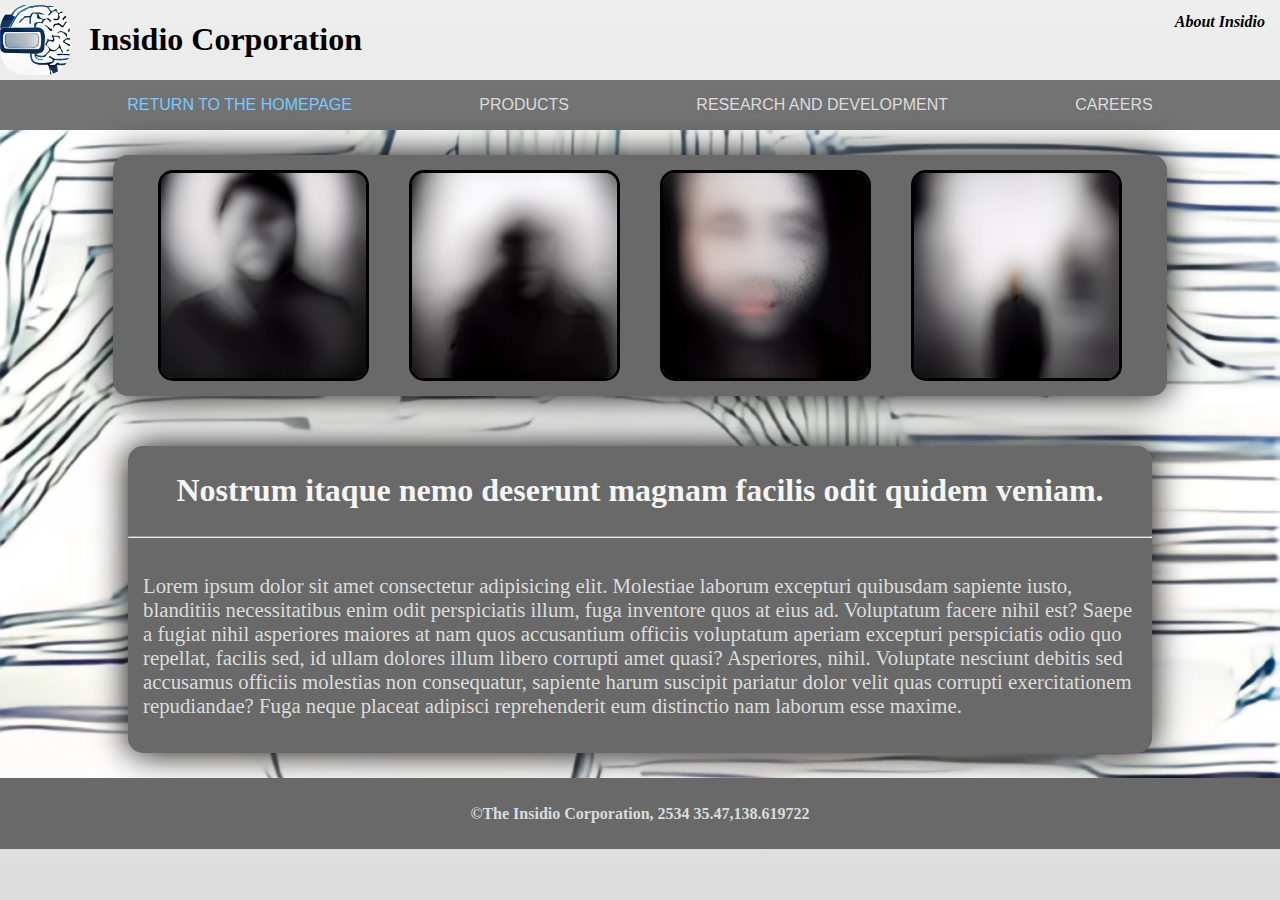
<file: about.html>
<!DOCTYPE html>
<html lang="en">
<head>
    <meta charset="UTF-8">
    <meta http-equiv="X-UA-Compatible" content="IE=edge">
    <meta name="viewport" content="width=device-width, initial-scale=1.0">
    <link rel="stylesheet" href="./css/style.css">
    <link rel="stylesheet" href="./css/resp.css">
    <title>Insidio - About</title>
</head>
<body>
    <main>
        <header>
            <img src="./img/logo.png" alt="logo">
            <h1>Insidio Corporation</h1>
            <h2><em>About Insidio</em></h2>
        </header>
        <nav>
            <ul>
                <li><a href="index.html" class="homebutton">return to the homepage</a></li>
                <li><a href="products.html">products</a></li>
                <li><a href="research.html">research and development</a></li>
                <li><a href="career.html">careers</a></li>
            </ul>
        </nav>
        <article>
            <div class="aboutgallery">
                <div class="imggallery">
                    <img src="./img/face1.png" alt="face1">
                    <img src="./img/face2.png" alt="face2">
                    <img src="./img/face3.png" alt="face3">
                    <img src="./img/face4.png" alt="face4">
                </div>
                <div class="abouttext">
                    <h2>Nostrum itaque nemo deserunt magnam facilis odit quidem veniam.</h2>
                    <hr>
                    <p>Lorem ipsum dolor sit amet consectetur adipisicing elit. Molestiae laborum excepturi quibusdam sapiente iusto, blanditiis necessitatibus enim odit perspiciatis illum, fuga inventore quos at eius ad. Voluptatum facere nihil est?
                    Saepe a fugiat nihil asperiores maiores at nam quos accusantium officiis voluptatum aperiam excepturi perspiciatis odio quo repellat, facilis sed, id ullam dolores illum libero corrupti amet quasi? Asperiores, nihil.
                    Voluptate nesciunt debitis sed accusamus officiis molestias non consequatur, sapiente harum suscipit pariatur dolor velit quas corrupti exercitationem repudiandae? Fuga neque placeat adipisci reprehenderit eum distinctio nam laborum esse maxime.</p>
                </div>
            </div>
        </article>
        <footer>
            <h4>&copy;The Insidio Corporation, 2534 35.47,138.619722</h4>
        </footer>
    </main>
</body>
</html>
</file>
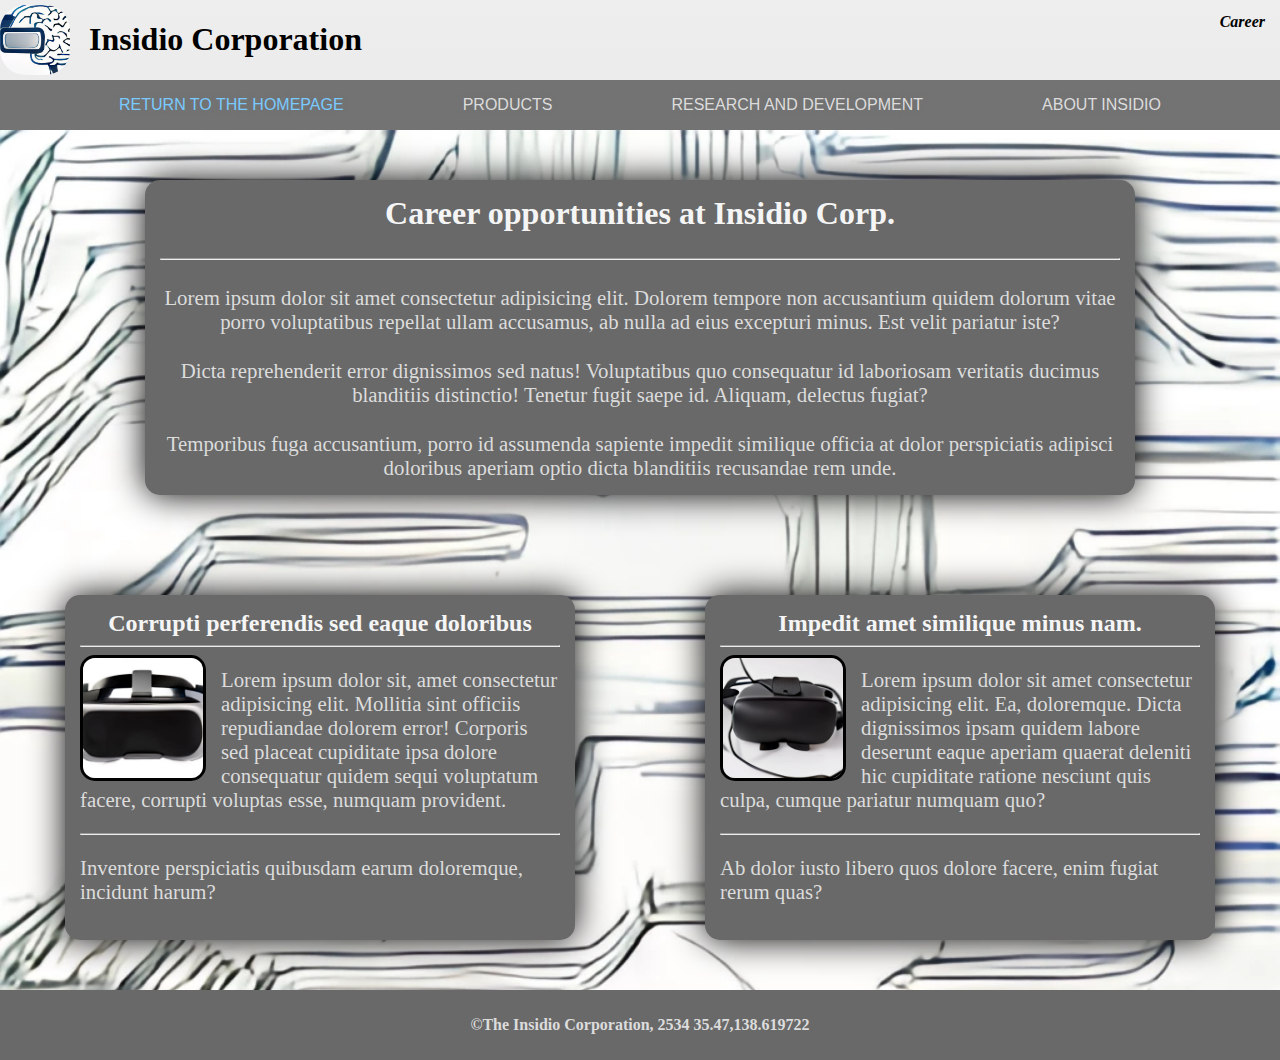
<file: career.html>
<!DOCTYPE html>
<html lang="en">
<head>
    <meta charset="UTF-8">
    <meta http-equiv="X-UA-Compatible" content="IE=edge">
    <meta name="viewport" content="width=device-width, initial-scale=1.0">
    <link rel="stylesheet" href="./css/style.css">
    <link rel="stylesheet" href="./css/resp.css">
    <title>Insidio - Career</title>
</head>
<body>
    <main>
        <header>
            <img src="./img/logo.png" alt="logo">
            <h1>Insidio Corporation</h1>
            <h2><em>Career</em></h2>
        </header>
        <nav>
            <ul>
                <li><a href="index.html" class="homebutton">return to the homepage</a></li>
                <li><a href="products.html">products</a></li>
                <li><a href="research.html">research and development</a></li>
                <li><a href="about.html">about insidio</a></li>
            </ul>
        </nav>
        <article>
            <div class="image">
                <div class="intro">
                    <h2>Career opportunities at Insidio Corp.
                    </h2>
                    <hr>
                    <ul>
                        <li>Lorem ipsum dolor sit amet consectetur adipisicing elit. Dolorem tempore non accusantium quidem dolorum vitae porro voluptatibus repellat ullam accusamus, ab nulla ad eius excepturi minus. Est velit pariatur iste?</li>
                        <li>Dicta reprehenderit error dignissimos sed natus! Voluptatibus quo consequatur id laboriosam veritatis ducimus blanditiis distinctio! Tenetur fugit saepe id. Aliquam, delectus fugiat?</li>
                        <li>Temporibus fuga accusantium, porro id assumenda sapiente impedit similique officia at dolor perspiciatis adipisci doloribus aperiam optio dicta blanditiis recusandae rem unde.</li>
                    </ul>
                </div>
            </div>
            <div class="text1">
                <h3>Corrupti perferendis sed eaque doloribus</h3>
                <hr>
                <img src="./img/headset1.png" alt="headset1">
                <p>Lorem ipsum dolor sit, amet consectetur adipisicing elit. Mollitia sint officiis repudiandae dolorem error! Corporis sed placeat cupiditate ipsa dolore consequatur quidem sequi voluptatum facere, corrupti voluptas esse, numquam provident.</p>
                <hr>
                <p>Inventore perspiciatis quibusdam earum doloremque, incidunt harum?</p>
            </div>
            <div class="text2">
                <h3>Impedit amet similique minus nam.</h3>
                <hr>
                <img src="./img/headset2.png" alt="headset2">
                <p>Lorem ipsum dolor sit amet consectetur adipisicing elit. Ea, doloremque. Dicta dignissimos ipsam quidem labore deserunt eaque aperiam quaerat deleniti hic cupiditate ratione nesciunt quis culpa, cumque pariatur numquam quo?</p>
                <hr>
                <p>Ab dolor iusto libero quos dolore facere, enim fugiat rerum quas?</p>
            </div>
        </article>
        <footer>
            <h4>&copy;The Insidio Corporation, 2534 35.47,138.619722</h4>
        </footer>
    </main>
</body>
</html>
</file>
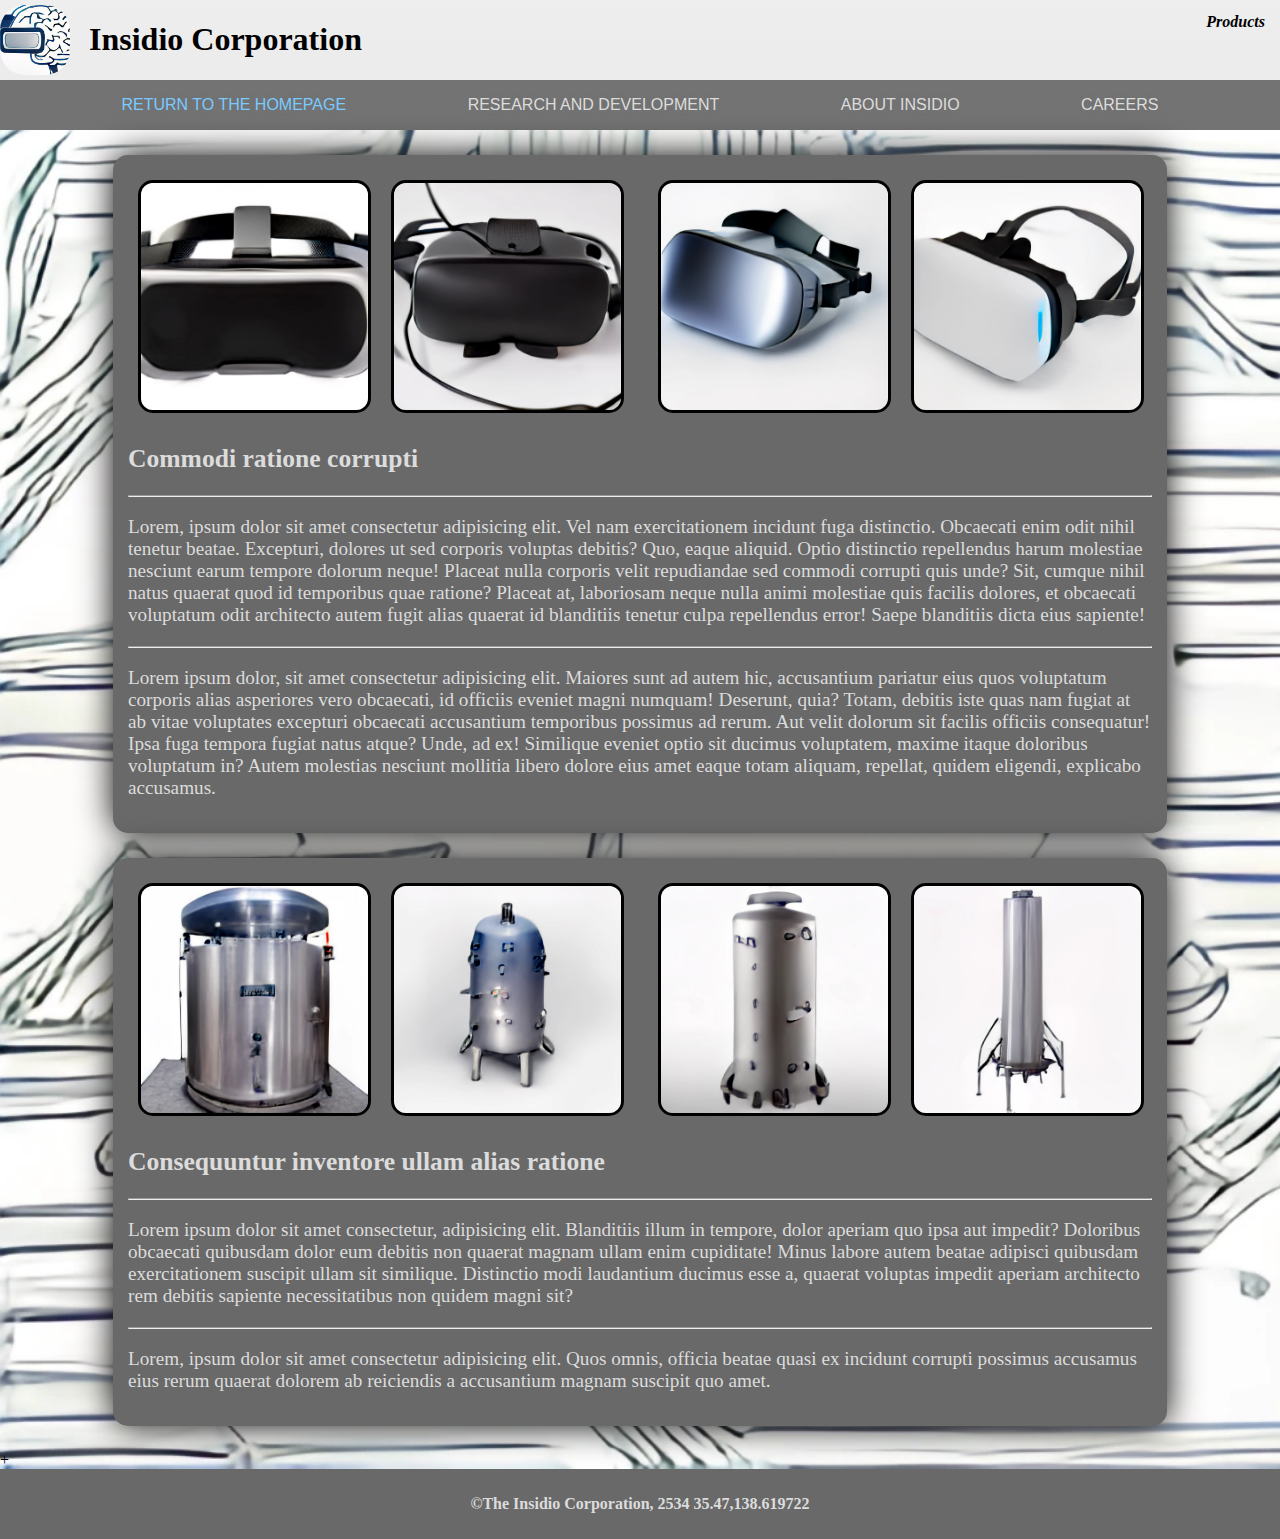
<file: products.html>
<!DOCTYPE html>
<html lang="zxx">
<head>
    <meta charset="UTF-8">
    <meta http-equiv="X-UA-Compatible" content="IE=edge">
    <meta name="viewport" content="width=device-width, initial-scale=1.0">
    <link rel="stylesheet" href="./css/style.css">
    <link rel="stylesheet" href="./css/resp.css">
    <title>Insidio - Catalog</title>
</head>
<body>
    <main>
        <header>
            <img src="./img/logo.png" alt="logo">
            <h1>Insidio Corporation</h1>
            <h2><em>Products</em></h2>
        </header>
        <nav>
            <ul>
                <li><a href="index.html" class="homebutton">return to the homepage</a></li>
                <li><a href="research.html">research and development</a></li>
                <li><a href="about.html">about insidio</a></li>
                <li><a href="career.html">careers</a></li>
            </ul>
        </nav>
        <aside>
            <div class="asideproduct">
                <div class="productgallery">
                    <div>
                    <img src="./img/headset1.png" alt="headset1">
                    <img src="./img/headset2.png" alt="headset2">
                    </div>
                    <div>
                    <img src="./img/headset3.png" alt="headset3">
                    <img src="./img/headset4.png" alt="headset4">
                    </div>
                </div>
                <h2>Commodi ratione corrupti</h2>
                <hr>
                <p>Lorem, ipsum dolor sit amet consectetur adipisicing elit. Vel nam exercitationem incidunt fuga distinctio. Obcaecati enim odit nihil tenetur beatae. Excepturi, dolores ut sed corporis voluptas debitis? Quo, eaque aliquid.
                Optio distinctio repellendus harum molestiae nesciunt earum tempore dolorum neque! Placeat nulla corporis velit repudiandae sed commodi corrupti quis unde? Sit, cumque nihil natus quaerat quod id temporibus quae ratione?
                Placeat at, laboriosam neque nulla animi molestiae quis facilis dolores, et obcaecati voluptatum odit architecto autem fugit alias quaerat id blanditiis tenetur culpa repellendus error! Saepe blanditiis dicta eius sapiente!</p>
                <hr>
                <p>Lorem ipsum dolor, sit amet consectetur adipisicing elit. Maiores sunt ad autem hic, accusantium pariatur eius quos voluptatum corporis alias asperiores vero obcaecati, id officiis eveniet magni numquam! Deserunt, quia?
                Totam, debitis iste quas nam fugiat at ab vitae voluptates excepturi obcaecati accusantium temporibus possimus ad rerum. Aut velit dolorum sit facilis officiis consequatur! Ipsa fuga tempora fugiat natus atque?
                Unde, ad ex! Similique eveniet optio sit ducimus voluptatem, maxime itaque doloribus voluptatum in? Autem molestias nesciunt mollitia libero dolore eius amet eaque totam aliquam, repellat, quidem eligendi, explicabo accusamus.</p>
            </div>
            <div class="asideproduct">
                <div class="productgallery">
                    <div>
                    <img src="./img/pod1.png" alt="pod1">
                    <img src="./img/pod2.png" alt="pod2">
                    </div>
                    <div>
                    <img src="./img/pod3.png" alt="pod3">
                    <img src="./img/pod4.png" alt="pod4">
                    </div>
                </div>
                <h2>Consequuntur inventore ullam alias ratione</h2>
                <hr>
                <p>Lorem ipsum dolor sit amet consectetur, adipisicing elit. Blanditiis illum in tempore, dolor aperiam quo ipsa aut impedit? Doloribus obcaecati quibusdam dolor eum debitis non quaerat magnam ullam enim cupiditate!
                Minus labore autem beatae adipisci quibusdam exercitationem suscipit ullam sit similique. Distinctio modi laudantium ducimus esse a, quaerat voluptas impedit aperiam architecto rem debitis sapiente necessitatibus non quidem magni sit?</p>
                <hr>
                <p>Lorem, ipsum dolor sit amet consectetur adipisicing elit. Quos omnis, officia beatae quasi ex incidunt corrupti possimus accusamus eius rerum quaerat dolorem ab reiciendis a accusantium magnam suscipit quo amet.</p>
            </div>+
        </aside>
        <footer>
            <h4>&copy;The Insidio Corporation, 2534 35.47,138.619722</h4>
        </footer>
    </main>
</body>
</html>
</file>
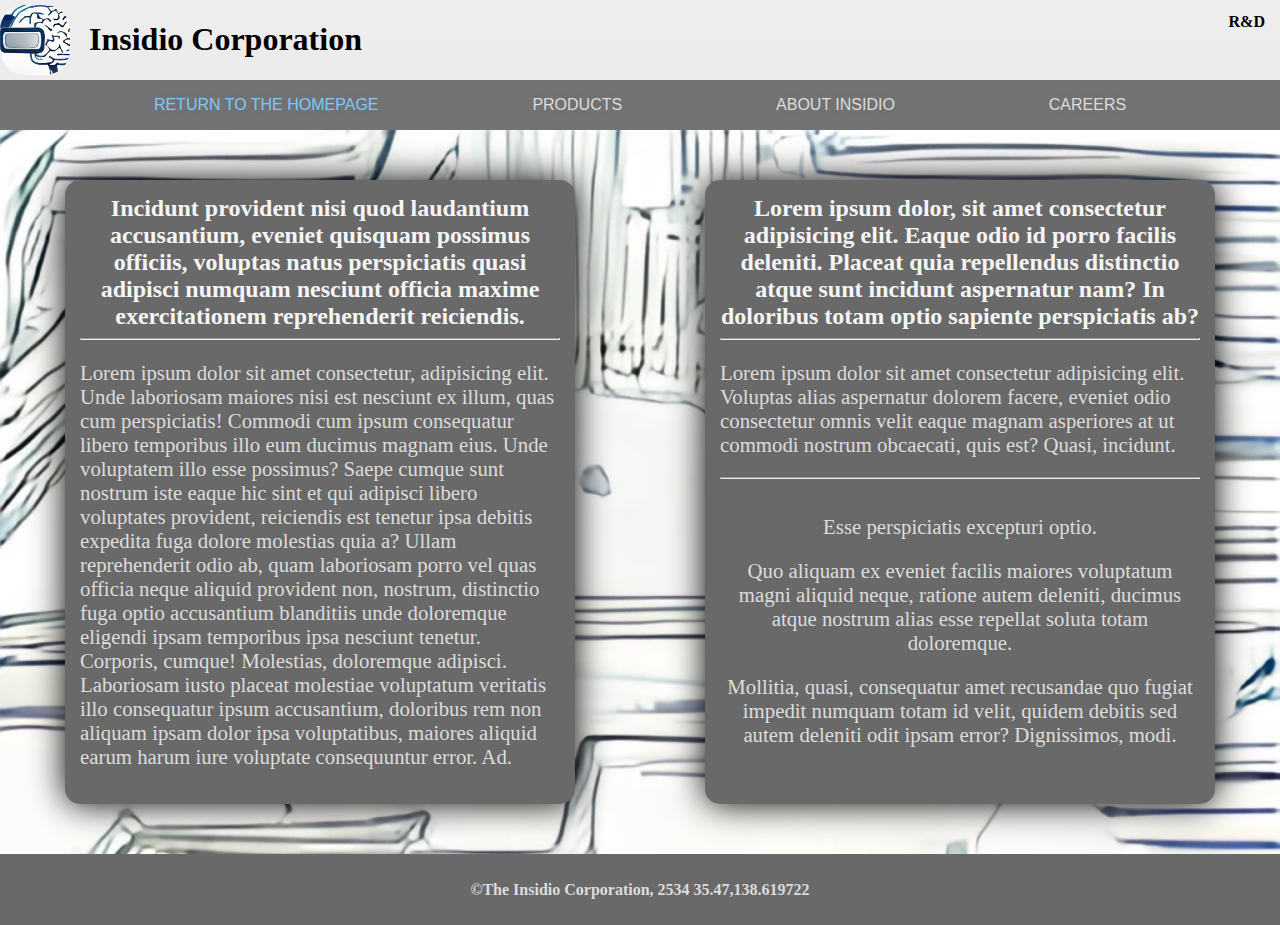
<file: research.html>
<!DOCTYPE html>
<html lang="zxx">
<head>
    <meta charset="UTF-8">
    <meta http-equiv="X-UA-Compatible" content="IE=edge">
    <meta name="viewport" content="width=device-width, initial-scale=1.0">
    <link rel="stylesheet" href="./css/style.css">
    <link rel="stylesheet" href="./css/resp.css">
    <title>Insidio - Homepage</title>
</head>
<body>
    <main>
        <header>
            <img src="./img/logo.png" alt="logo">
            <h1>Insidio Corporation</h1>
            <h2>R&D</h2>
        </header>
        <nav>
            <ul>
                <li><a href="index.html" class="homebutton">return to the homepage</a></li>
                <li><a href="products.html">products</a></li>
                <li><a href="about.html">about insidio</a></li>
                <li><a href="career.html">careers</a></li>
            </ul>
        </nav>
        <article>
            <div class="text1">
                    <h3>Incidunt provident nisi quod laudantium accusantium, eveniet quisquam possimus officiis, voluptas natus perspiciatis quasi adipisci numquam nesciunt officia maxime exercitationem reprehenderit reiciendis.</h3>
                    <hr>
                    <p>Lorem ipsum dolor sit amet consectetur, adipisicing elit. Unde laboriosam maiores nisi est nesciunt ex illum, quas cum perspiciatis! Commodi cum ipsum consequatur libero temporibus illo eum ducimus magnam eius.
                    Unde voluptatem illo esse possimus? Saepe cumque sunt nostrum iste eaque hic sint et qui adipisci libero voluptates provident, reiciendis est tenetur ipsa debitis expedita fuga dolore molestias quia a?
                    Ullam reprehenderit odio ab, quam laboriosam porro vel quas officia neque aliquid provident non, nostrum, distinctio fuga optio accusantium blanditiis unde doloremque eligendi ipsam temporibus ipsa nesciunt tenetur. Corporis, cumque!
                    Molestias, doloremque adipisci. Laboriosam iusto placeat molestiae voluptatum veritatis illo consequatur ipsum accusantium, doloribus rem non aliquam ipsam dolor ipsa voluptatibus, maiores aliquid earum harum iure voluptate consequuntur error. Ad.</p>
            </div>
            <div class="text2">
                <h3>Lorem ipsum dolor, sit amet consectetur adipisicing elit. Eaque odio id porro facilis deleniti. Placeat quia repellendus distinctio atque sunt incidunt aspernatur nam? In doloribus totam optio sapiente perspiciatis ab?</h3>
                <hr>
                <p>Lorem ipsum dolor sit amet consectetur adipisicing elit. Voluptas alias aspernatur dolorem facere, eveniet odio consectetur omnis velit eaque magnam asperiores at ut commodi nostrum obcaecati, quis est? Quasi, incidunt.</p>
                <hr>
                <ul>
                    <li>Esse perspiciatis excepturi optio.</li>
                    <li>Quo aliquam ex eveniet facilis maiores voluptatum magni aliquid neque, ratione autem deleniti, ducimus atque nostrum alias esse repellat soluta totam doloremque.</li>
                    <li>Mollitia, quasi, consequatur amet recusandae quo fugiat impedit numquam totam id velit, quidem debitis sed autem deleniti odit ipsam error? Dignissimos, modi.</li>
                </ul>
            </div>
        </article>
        <footer>
            <h4>&copy;The Insidio Corporation, 2534 35.47,138.619722</h4>
        </footer>
    </main>
</body>
</html>
</file>
<file: css/style.css>
body {
    background: fixed linear-gradient(0deg, gainsboro, white);
    margin: 0 auto;
}
main {
    display: grid;
    grid-template-columns: 1fr;
    grid-template-areas: 
    "header"
    "nav"
    "article"
    "aside"
    "footer"
    ;
}
header {
    display: inline-block;
    background-color: rgba(195, 195, 195, 0.284);
    padding: 0px;
    grid-area: header;
}
header > h1 {
    display: inline-block;
    padding-left: 15px;
    vertical-align: middle;
}
header > h2 {
    float: right;
    text-align: right;
    padding-right: 15px;
    font-size: 1em;
}
header > img {
    vertical-align: middle;
    display: inline;
    width: 70px;
    border-radius: 25px;
}
nav {
    background-color: rgb(115, 115, 115);
    grid-area: nav;
}
nav > ul {
    display: flex;
    justify-content: space-evenly;
    list-style-type: none;
    padding: 0;
}
nav > ul > li > a {
    text-transform: uppercase;
    text-decoration: none;
    font-family: Impact, Haettenschweiler, 'Arial Narrow Bold', sans-serif;
    color: gainsboro;
    text-shadow: 0px 0px 5px rgb(115, 115, 115);
}
nav > ul > li > a:hover {
    color: white;
    text-shadow: 0px 0px 5px white;
}
.homebutton {
    color: rgb(122, 202, 255);
}
.homebutton:hover {
    color: rgb(190, 229, 255);
    text-shadow: 0px 0px 5px rgb(52, 225, 255);
}
article {
    background-image: url(../img/bg.png);
    background-size: cover;
    grid-area: article;
    display: grid;
    grid-template-columns: 1fr 1fr;
    grid-template-areas:
    "image image" 
    "text1 text2"
    ;
}
.text1 {
    grid-area: text1;
    margin: 50px auto;
    background: fixed dimgray;
    width: 75%;
    border-radius: 15px;
    box-shadow: 0px 0px 35px black;
    padding: 15px;
}
.text1 > h3 {
    color: whitesmoke;
    font-size: 1.5em;
    padding: 0;
    margin: 0;
    text-align: center;
}
.text1 > p {
    color: gainsboro;
    font-size: 1.3em;
}
.text1 > img {
    display: block;
    width: 25%;
    float: left;
    margin-right: 15px;
    border: solid black;
    border-radius: 15px;
}
.text2 {
    grid-area: text2;
    margin: 50px auto;
    background: fixed dimgray;
    width: 75%;
    border-radius: 15px;
    box-shadow: 0px 0px 35px black;
    padding: 15px;
}
.text2 > h3 {
    color: whitesmoke;
    font-size: 1.5em;
    padding: 0;
    margin: 0;
    text-align: center;
}
.text2 > ul {
    list-style-type: none;
    color: white;
    padding: 0;
}
.text2 > ul > li {
    color: gainsboro;
    font-size: 1.3em;
    text-align: center;
    padding-top: 20px;
}
.text2 > p {
    color: gainsboro;
    font-size: 1.3em;
}
.text2 > img {
    display: block;
    width: 25%;
    float: left;
    margin-right: 15px;
    border: solid black;
    border-radius: 15px;
}
.text3 {
    color: gainsboro;
    font-size: 1.3em;
    padding-top: 20px;
}
.image {
    grid-area: image;
}
.intro {
    padding: 15px;
    padding-top: 0;
    padding-bottom: 0;
    margin: 50px auto;
    background: fixed dimgray;
    width: 75%;
    border-radius: 15px;
    box-shadow: 0px 0px 35px black;
}
.intro img {
    display: inline-block;
    width: 20%;
    border: solid black 5px;
    border-radius: 10px;
    margin: 10px;
}
.intro > h2 {
    text-align: center;
    color: whitesmoke;
    font-size: 2em;
    padding-top: 15px;
}
.intro > h3 {
    padding: 15px;
    text-align: center;
    color: gainsboro;
    font-size: 1.3em;
}
.intro > p {
    text-align: center;
    padding: 15px;
    color: gainsboro;
    font-size: 1em;
}
.intro > ul {
    list-style-type: none;
    color: white;
    padding: 0;
}
.intro > ul > li {
    color: gainsboro;
    font-size: 1.3em;
    text-align: center;
    padding-top: 10px;
    padding-bottom: 15px;
}
.aboutgallery {
    grid-area: image;
    display: grid;
    grid-template-areas:
    "gallery"
    "abouttext"
    ;
}
.imggallery {
    grid-area: gallery;
    display: flex;
    align-items: center;
    vertical-align: middle;
    justify-content: space-evenly;
    width: 80%;
    margin: 25px auto;
    padding: 15px;
    gap: 10px;
    background-color: dimgray;
    border: none;
    border-radius: 15px;
    box-shadow: 0px 0px 35px black;
    flex-direction: row;  /* uristen ez nagyon jóóóóóó */
}
.imggallery > img {
    max-width: 20%;
    border: solid black;
    border-radius: 15px;
}
.abouttext {
    width: 80%;
    margin: 25px auto;
    background-color: dimgray;
    border: none;
    border-radius: 15px;
    box-shadow: 0px 0px 35px black;
}
.abouttext > h2 {
    text-align: center;
    color: whitesmoke;
    font-size: 2em;
}
.abouttext > p {
    text-align: left;
    padding: 15px;
    color: gainsboro;
    font-size: 1.3em;
}
aside {
    background-image: url(../img/bg.png);
    background-size: cover;
    grid-area: aside;
}
.asideproduct {
    display: flexbox;
    width: 80%;
    margin: 25px auto;
    padding: 15px;
    gap: 10px;
    background-color: dimgray;
    border: none;
    border-radius: 15px;
    box-shadow: 0px 0px 35px black;
}
.asideproduct h2{
    color: gainsboro;
    font-size: 1.6em;
}
.asideproduct p{
    color: gainsboro;
    font-size: 1.2em;
}
.productgallery {
    display: flex;
    justify-content: center;
    gap: 1em;
}
.productgallery div {
    display: flex;
    justify-content: space-evenly;
}
.productgallery img {
    margin: 10px;
    max-width: 45%;
    border: solid black;
    border-radius: 15px;
}
footer {
    grid-area: footer;
    background-color: dimgray;
}
footer > h4 {
    text-align: center;
    color: gainsboro;
    font-size: 1em;
    padding: 5px;
}
</file>
<file: css/resp.css>
@media screen and (max-width: 700px) {
    header > h2 {
        display: none;
    }
    nav > ul {
        display: flex;
        flex-direction: column;
        align-items: center;
        justify-content: unset;
        list-style-type: none;
        padding: 0;
    }
    nav > ul > li {
        padding-top: 5px;
        padding-bottom: 5px;
    }
    article {
        grid-template-columns: 1fr;
        grid-template-areas: 
        "image"
        "text1"
        "text2"
        ;
    }
    .text1 {
        flex-direction: column;
        align-items: center;
        align-content: center;
    }
    .text2 {
        flex-direction: column;
        align-items: center;
    }
    .text1 > img {
        float: unset;
        margin: auto;
        min-width: 70%;
        align-self: center;
    }
    .text2 > img {
        float: unset;
        margin: auto;
        min-width: 70%;
        align-self: center;
    }
    .productgallery {
        flex-direction: column;
    }
    .productgallery img {
        width: 70%;
    }
    .aboutgallery {
        grid-template-areas:
        "abouttext"
        "gallery"
        ;
    }
    .imggallery {
        flex-direction: column;
    }
    .imggallery > img {
        max-width: unset;
        width: 70%;
        border: solid black;
        border-radius: 15px;
    }
    .abouttext {
        padding: 15px;
    }
    .asideproduct h2{
        text-align: center;
    }
    .asideproduct p{
        text-align: justify;
        font-size: 1.4em;
    }
}
@media screen and (max-width: 1100px) {
    .productgallery {
        flex-direction: column;
    }
    .productgallery img {
        width: 80%;
    }
}
</file>
